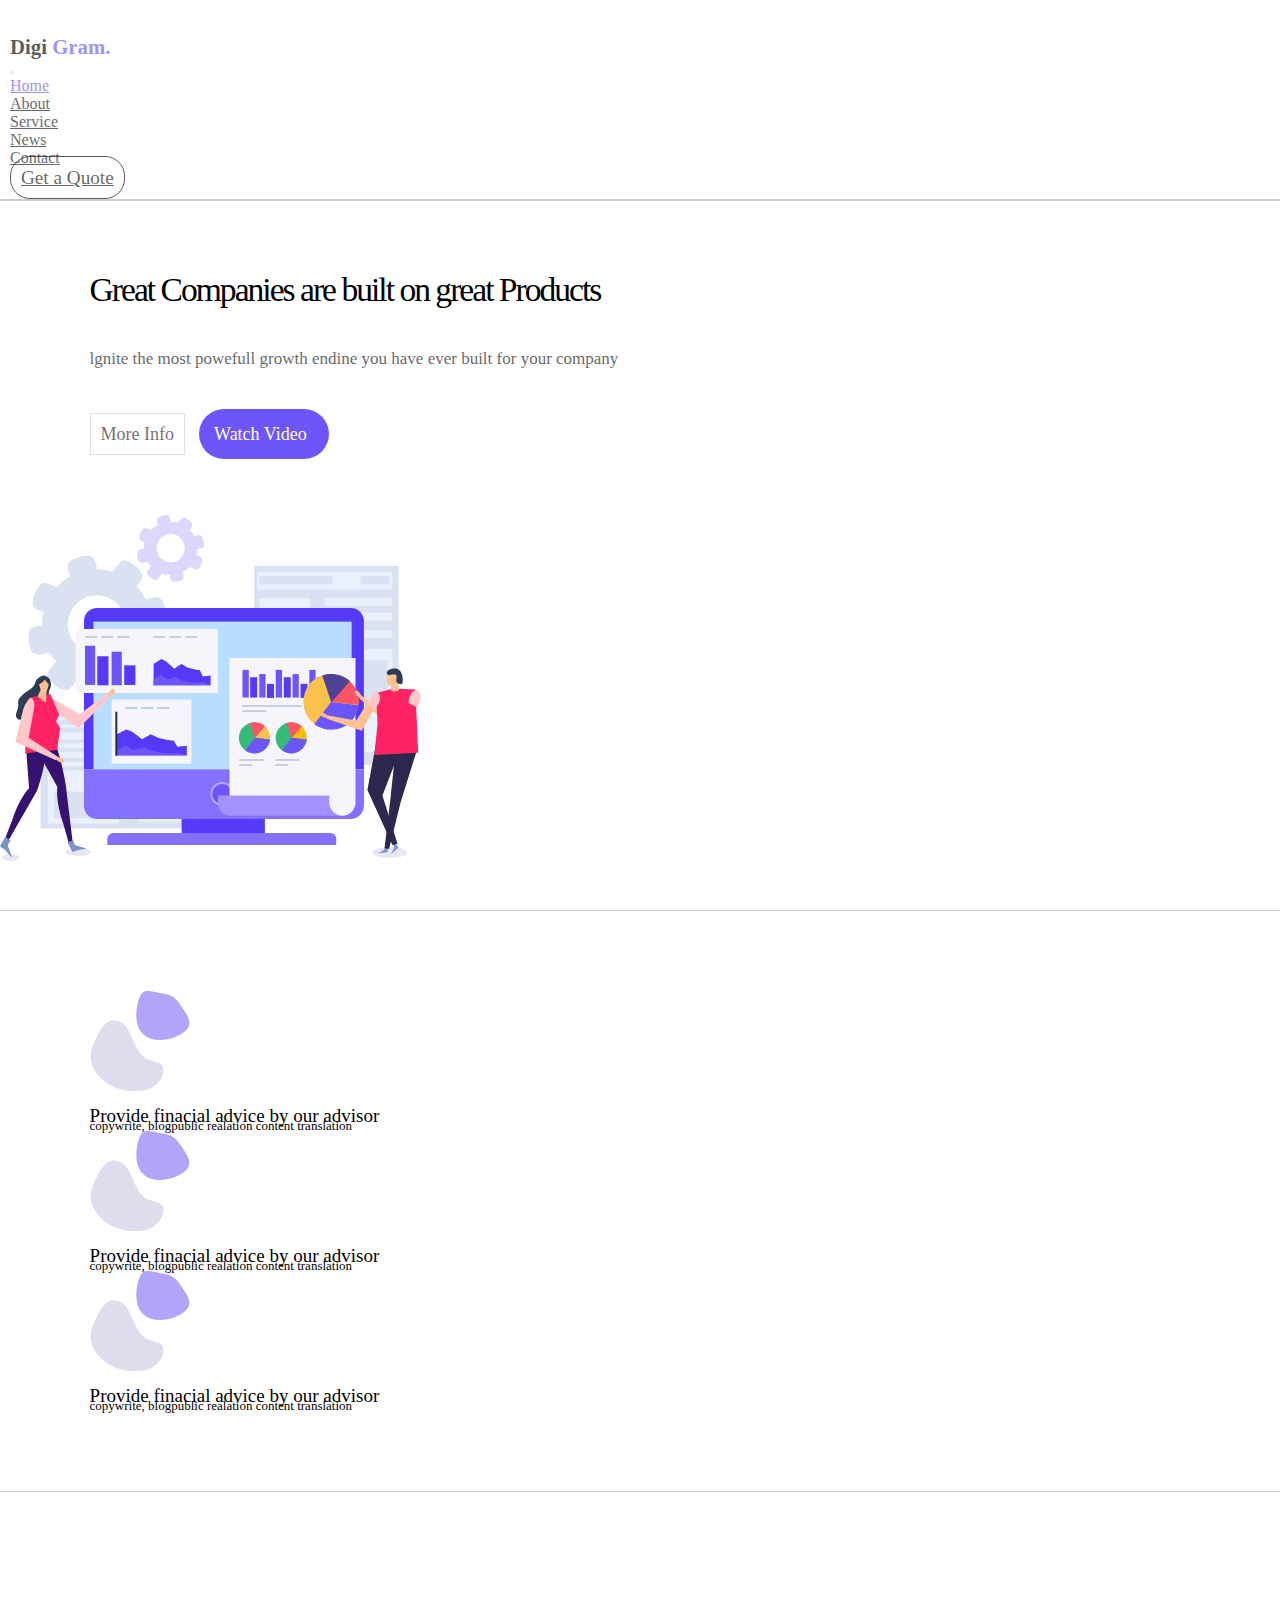
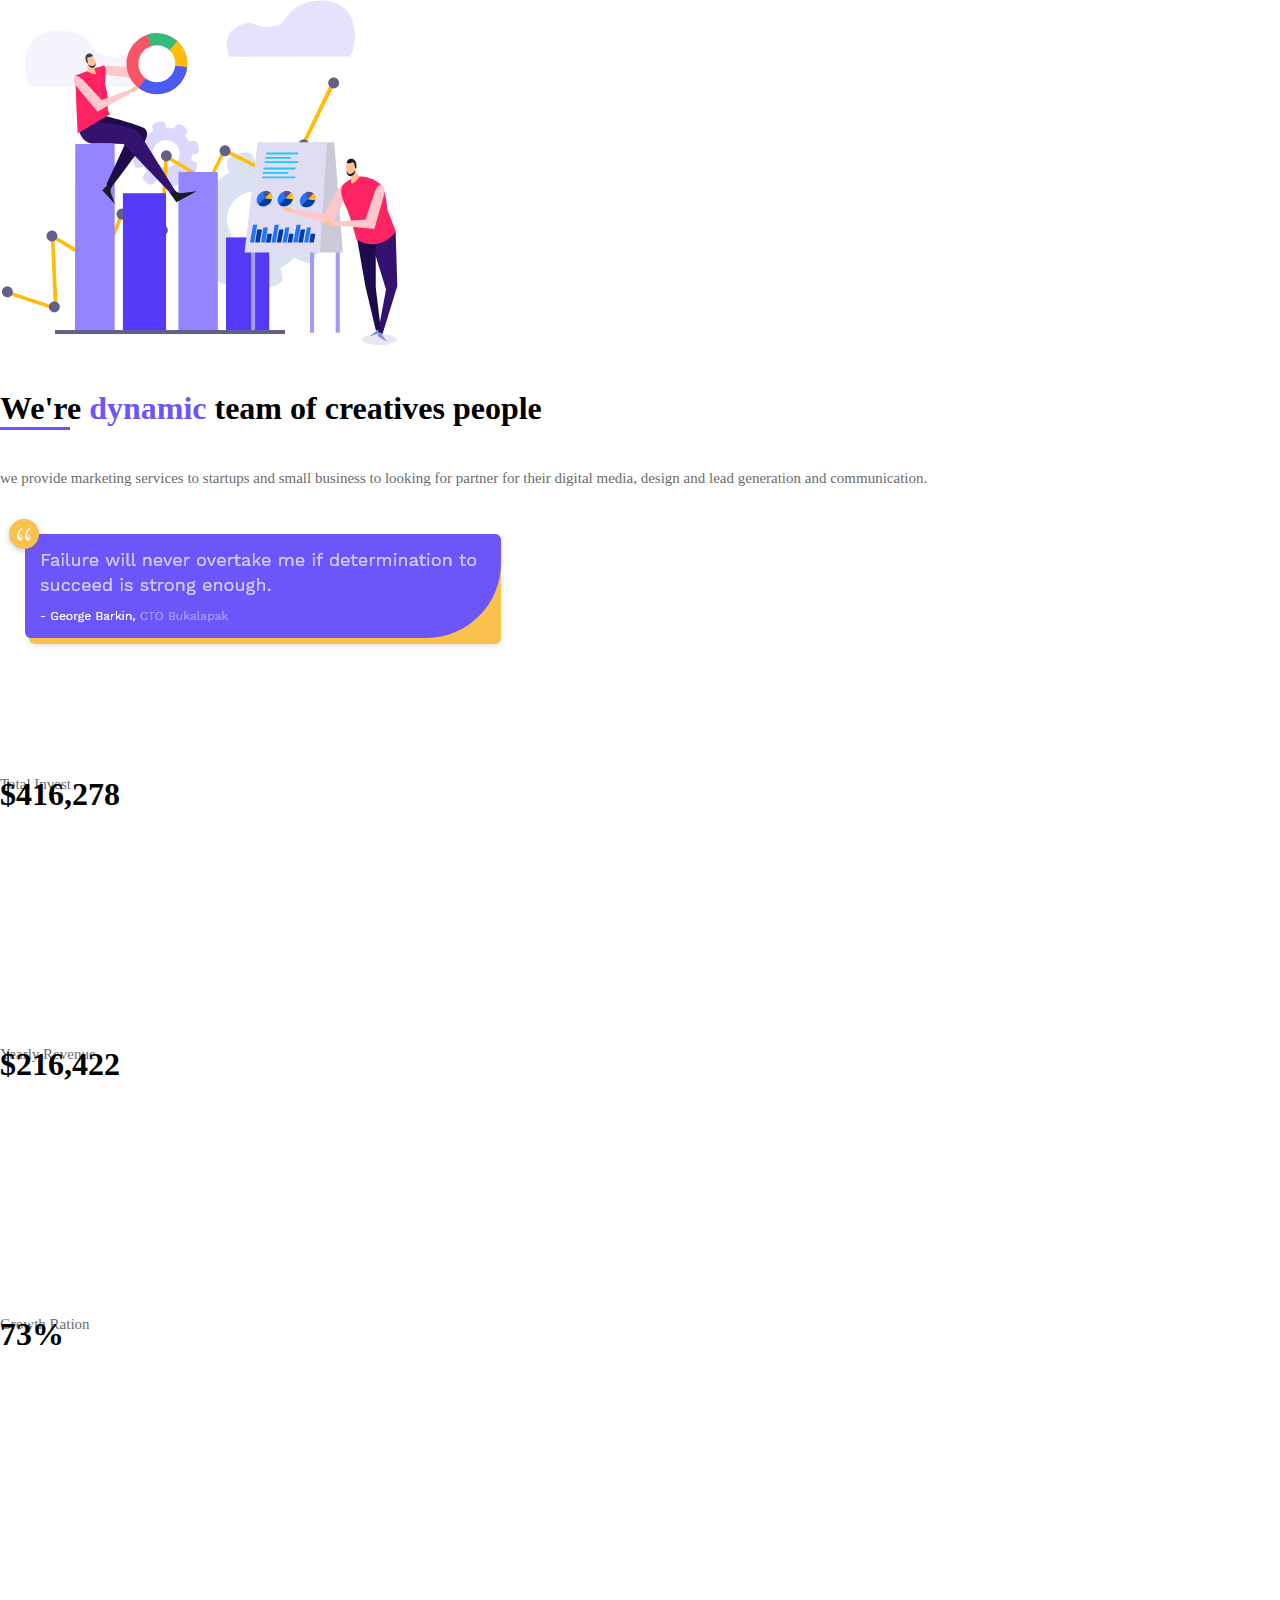
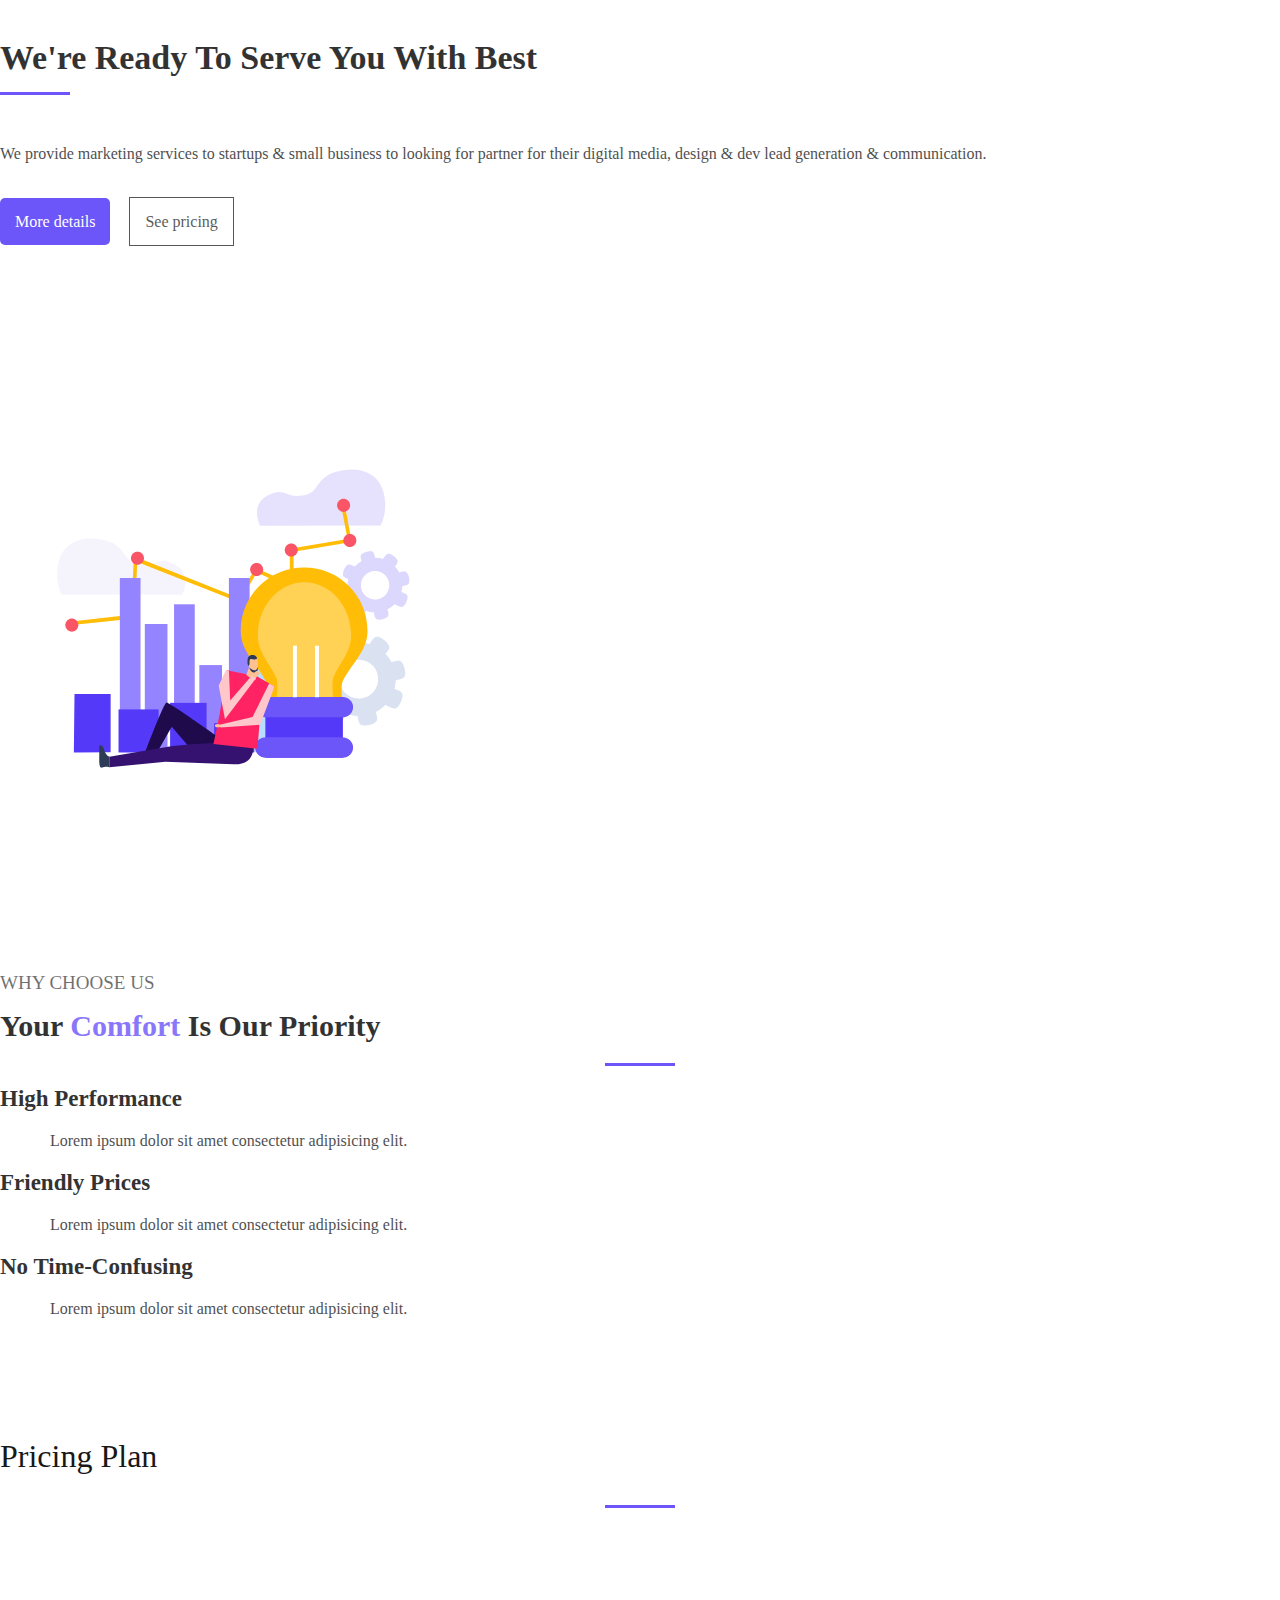
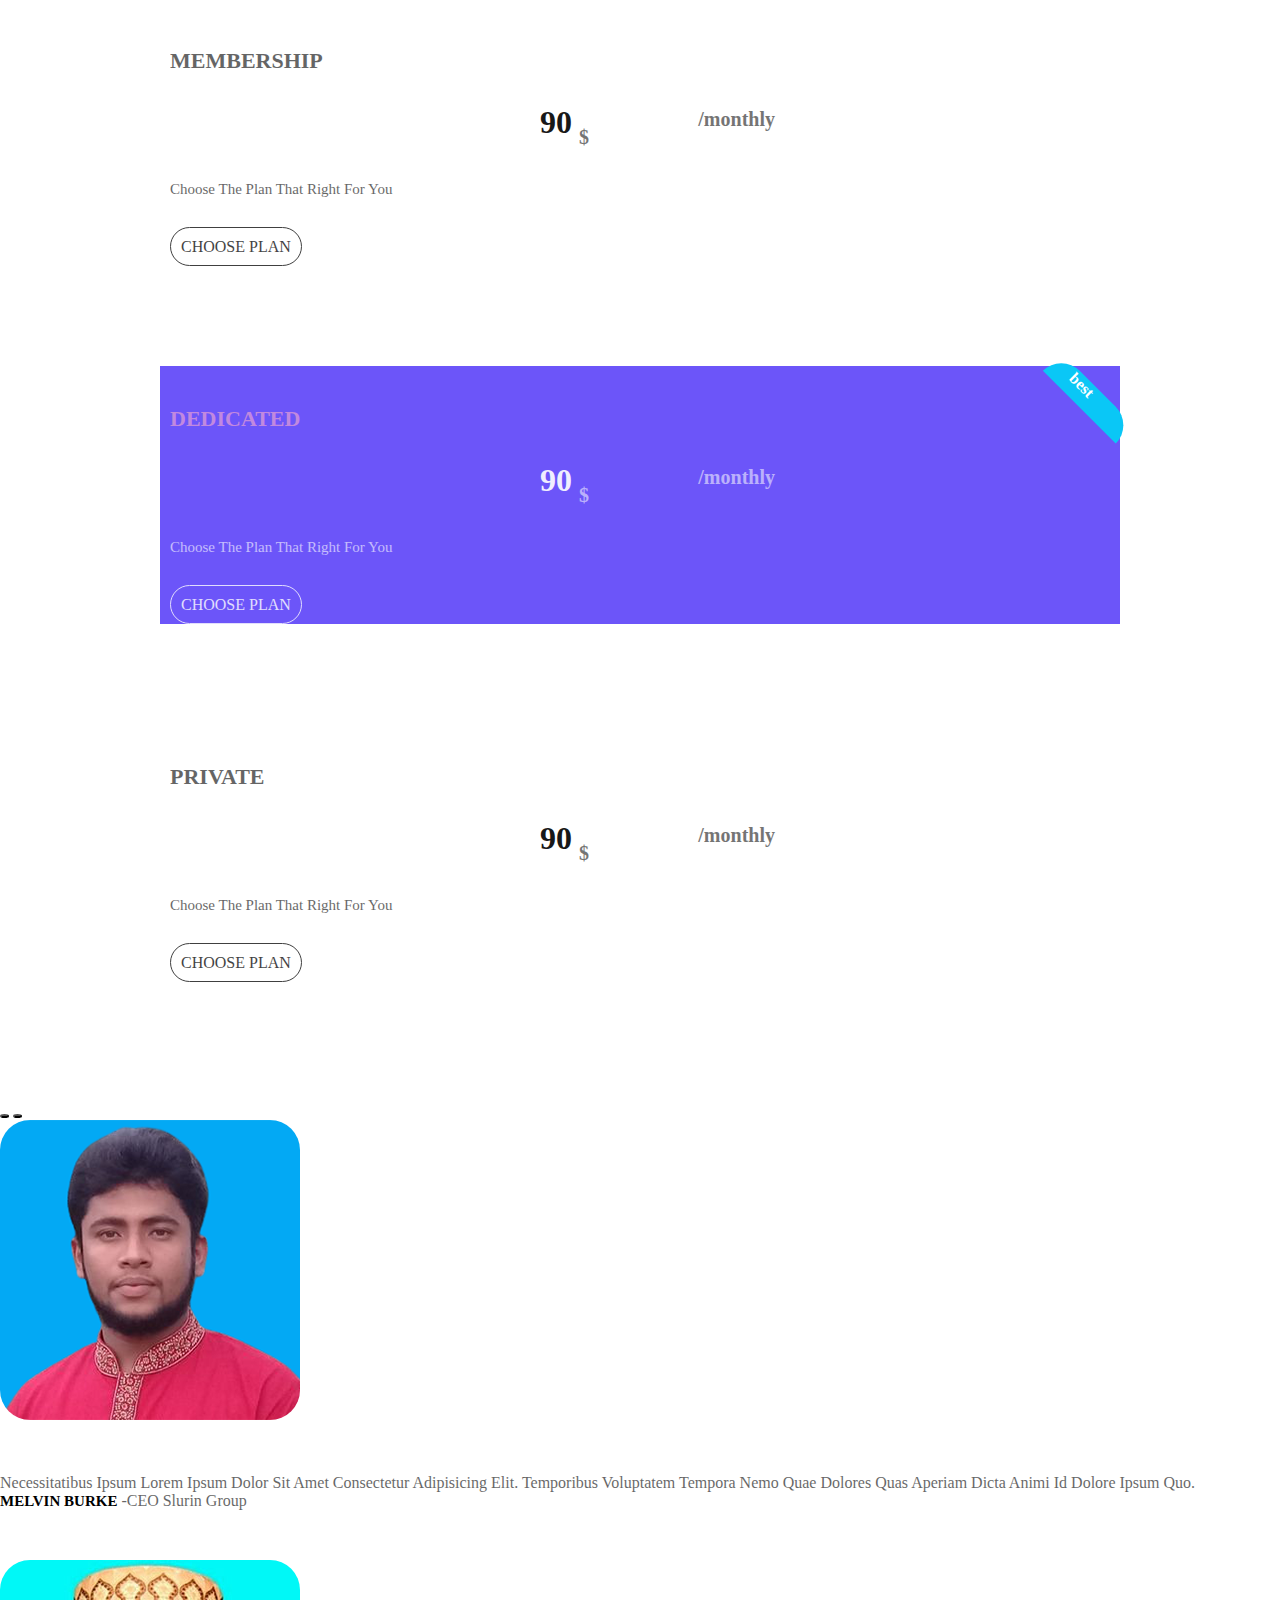
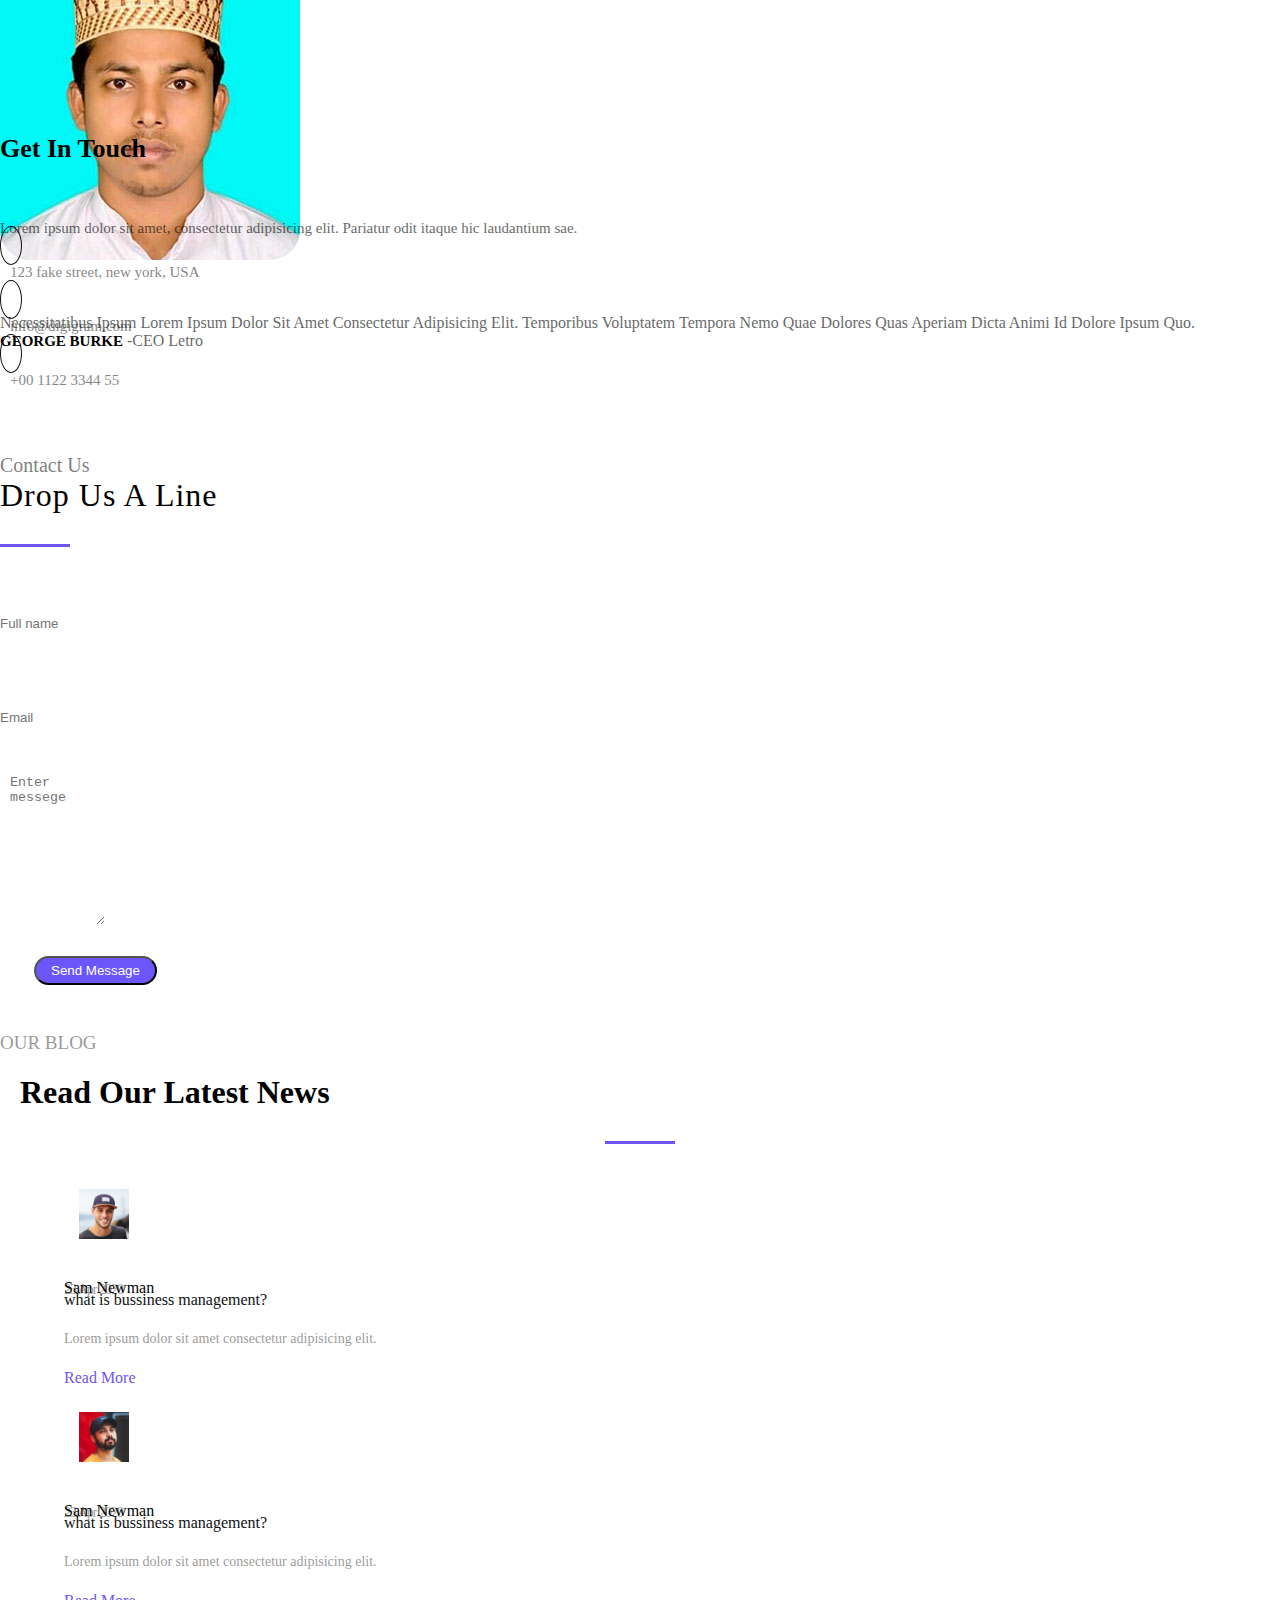
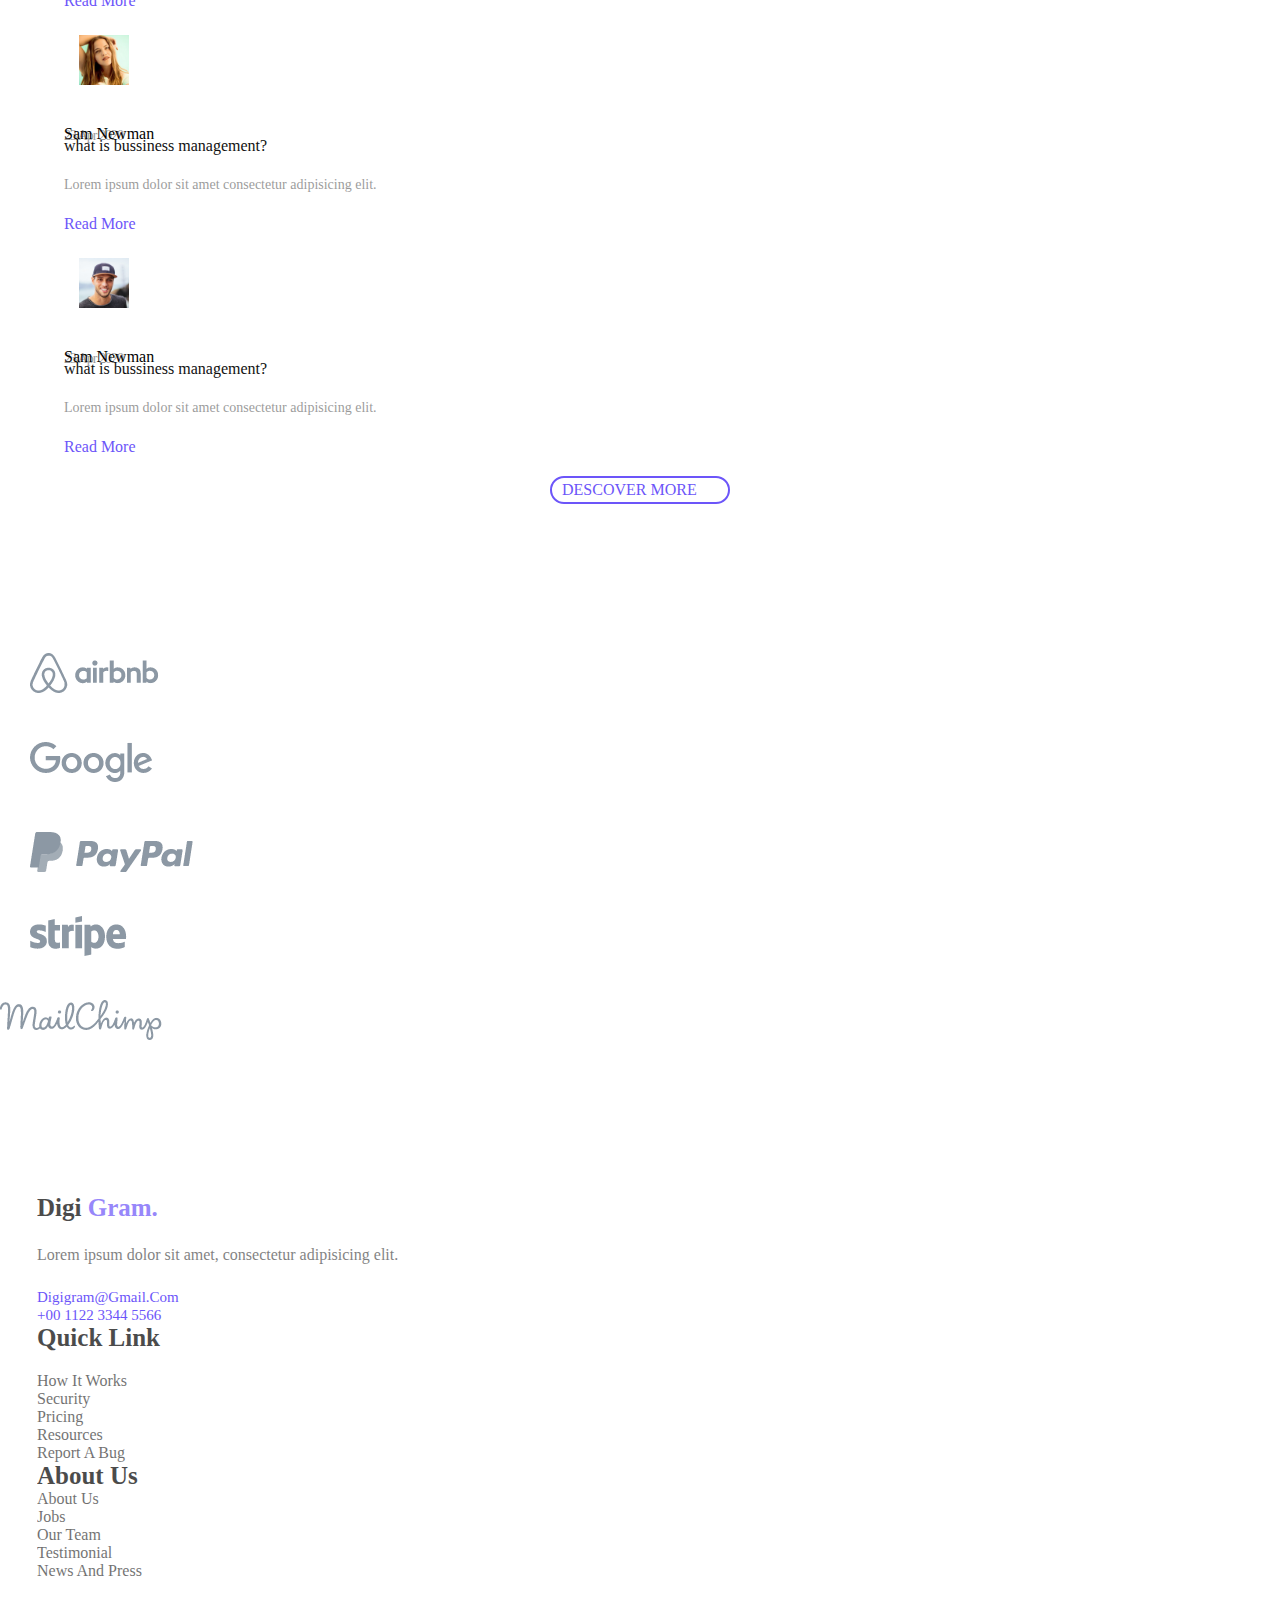
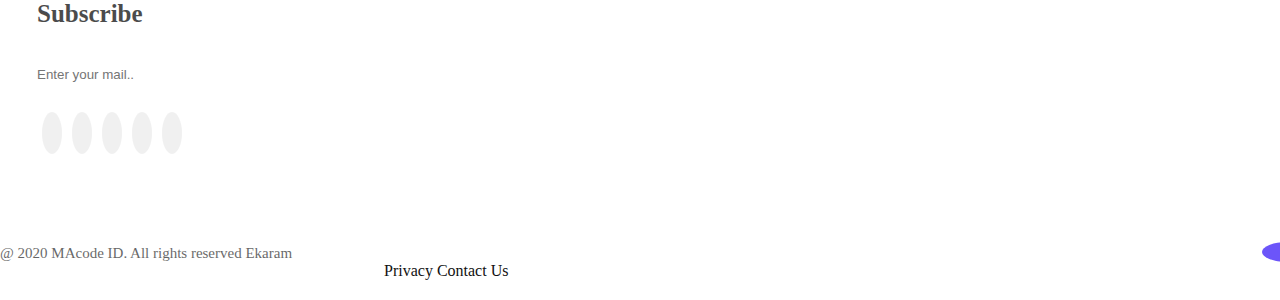
<file: index.html>
<!DOCTYPE html>
<html lang="en">
<head>
    <meta charset="UTF-8">
    <meta http-equiv="X-UA-Compatible" content="IE=edge">
    <meta name="viewport" content="width=device-width, initial-scale=1.0">
    <title>Digigram</title>
    <!-- font awesome link  -->
    <link rel="stylesheet" href="https://pro.fontawesome.com/releases/v5.10.0/css/all.css" integrity="sha384-AYmEC3Yw5cVb3ZcuHtOA93w35dYTsvhLPVnYs9eStHfGJvOvKxVfELGroGkvsg+p" crossorigin="anonymous"/>
    <!-- bootstrap css link  -->
    <link href="https://cdn.jsdelivr.net/npm/bootstrap@5.0.2/dist/css/bootstrap.min.css" rel="stylesheet" integrity="sha384-EVSTQN3/azprG1Anm3QDgpJLIm9Nao0Yz1ztcQTwFspd3yD65VohhpuuCOmLASjC" crossorigin="anonymous">
    <!-- caseCading style sheet link here  -->
    <link rel="stylesheet" href="css/style.css">
</head>
<body>
    <!-- body design start from here -->
    <header id="header-section" >
        <nav id="nav-bar" class="container navbar navbar-expand-lg">
            <h1 id="main-logo" class="navbar-brand">
                Digi <span class="primary-color">Gram.</span>
            </h1>

            <button class="navbar-toggler" data-bs-toggle="collapse" data-bs-target="#nav-lists">
                <i class="fas fa-bars"></i>
            </button>

           
            <ul id="nav-lists" class="navbar-nav navbar-collapse collapse">
                <li class="nav-item"><a href="" class="activeItem nav-link">
                Home
                </a></li>
                <li class="nav-item"><a href="aboutme.html" class="nav-link">
                    About
                </a></li>
                <li class="nav-item"><a href="service.html" class="nav-link">
                    Service
                </a></li>
                <li class="nav-item"><a href="news.html" class="nav-link">
                    News
                </a></li>
                <li class="nav-item"><a href="contact.html" class="nav-link">
                    Contact
                </a></li>
                <li class="nav-item"><a href="#" class="nav-link getAQuote">
                    Get a Quote
                </a></li>
            </ul>
    </nav>
    </header>
    <!-- header section start from here  -->
    <div  id="head-companies" >
    <div class="container">
        <div id="companies-info" class="row ">
        <div class="col-md-12 col-lg-6">
          <div class="companies-details">
            <h1 class="title">
                Great Companies are built on great Products
            </h1>
            <p class="lead">
                lgnite the most powefull growth endine you have ever built for your company
            </p>
                <a href="#" class="info">More Info</a>
            
                <a href="#" class="watchVideo">Watch Video<i class="fas fa-play-circle"></i>
                </a>
          </div>
        </div>
        <div class="col-md-12 col-lg-6 companies-img">
            <img src="img/bg_image_1.png" alt="" class="img-fluid">
        </div>
        </div>
    </div>
    </div>
    

<!-- provider section  -->
    <div id="providing-section">
    <div class="provide-info">
    <div class=" container row ">
        <div class="col-md-12 col-lg-4">
            <div class="row provide-item">
                <div class="col-2">
                    <img src="img/icon_pattern.svg" alt="" class="img-fluid">
                </div>
                <div class="col-10">
                    <h2 class="title">
                        Provide finacial advice by our advisor
                    </h2>
                    <p class="lead">
                        copywrite, blogpublic realation content translation
                    </p>
                </div>
            </div>
        </div>
        <div class="col-md-12 col-lg-4">
            <div class="row provide-item">
                <div class="col-2">
                    <img src="img/icon_pattern.svg" alt="" class="img-fluid">
                </div>
                <div class="col-10">
                    <h2 class="title">
                        Provide finacial advice by our advisor
                    </h2>
                    <p class="lead">
                        copywrite, blogpublic realation content translation
                    </p>
                </div>
            </div>
        </div>
        <div class="col-md-12 col-lg-4">
            <div class="row provide-item">
                <div class="col-2">
                    <img src="img/icon_pattern.svg" alt="" class="img-fluid">
                </div>
                <div class="col-10">
                    <h2 class="title">
                        Provide finacial advice by our advisor
                    </h2>
                    <p class="lead">
                        copywrite, blogpublic realation content translation
                    </p>
                </div>
            </div>
        </div>
    </div>
    </div>
    </div>

    <!-- dynamic team of cretives people design start from here  -->
    <div id="dynamic-section">
        <div class="container">
        <div  class="row dynamic-info">
            <div class="col-md-12 col-lg-6">
                <img src="img/bg_image_2.png" alt="" class="img-fluid">
            </div>
            <div class="col-md-12 col-lg-6">
                <h1 class="title">
                    We're <span class="primary-color">dynamic</span> team of creatives people
                </h1>
                <div class="width-30px"></div>
                <p class="lead">we provide marketing services to startups and small business to looking for partner for their digital media, design and lead generation and communication.</p>
                <div class="dynamic-img">
                    <img src="img/testi_image.png" alt="">
                </div>
            </div>
        </div>
    </div>
    </div>
    <!-- count service of customers design section  -->
    <div id="count-section" class="">
        <div class=" container d-flex flex-sm-column  flex-md-column flex-lg-row  text-center count-info">      
           <div class="card">
            <p class="lead">total invest</p>
            <h1 class="count-num">$416,278</h1>
           </div>

           <div class="card">
            <p class="lead">yearly revenue</p>
            <h1 class="count-num">$216,422</h1>
            </div>

            <div class="card">
            <p class="lead">growth ration</p>
            <h1 class="count-num">73%</h1>
            </div> 
        </div>
    </div>      

<!-- ready to serve section design start from here  -->
<div id="redy-section" >
    <div class="container">
    <div class=" row">
        <div class="col-md-12 col-lg-6 redy-info">
            <h1 class="title">
                we're ready to serve you with best 
            </h1>
            <div class="width-30px"></div>
            <p class="lead">
                We provide marketing services to startups & small business to looking for partner for their digital media, design & dev lead generation & communication.
            </p>
            <a href="" class="link-1">More details</a>
            <a href="" class="link-2">See pricing</a>
        </div>
        <div class="col-md-12 col-lg-6 redy-img">
            <img src="img/bg_image_3.png" alt="" class="img-fluid redy-img">
        </div>
    </div>
</div>
</div>

<!-- comfort is our priority section design start from here -->
<div id="comfort">
    <div class="container">
    <div class="comfort-header text-center">
        <p class="lead">why choose us</p>
        <h1 class="title">Your <span class="primary-color">comfort</span> is our priority</h1>
        <div class="width-30px "></div>
    </div>
    <div class="row text-center">
        <div class="col-md-12 col-lg-4 comfort-info">
            <div class="fa-icon">
                <i class="fas fa-shapes"></i>
            </div>
            <h2 class="title">High Performance</h2>
            <p class="lead comfor-para">
               Lorem ipsum dolor sit amet consectetur adipisicing elit.  
            </p>
        </div>
        <div class="col-md-12 col-lg-4 comfort-info">
            <div class="fa-icon">
                <i class="fas fa-shapes"></i>
            </div>
            <h2 class="title">Friendly Prices</h2>
            <p class="lead comfor-para">
               Lorem ipsum dolor sit amet consectetur adipisicing elit. 
            </p>
        </div>
        <div class="col-md-12 col-lg-4 comfort-info">
            <div class="fa-icon">
                <i class="fas fa-shapes"></i>
            </div>
            <h2 class="title">No time-confusing</h2>
            <p class="lead comfor-para">
               Lorem ipsum dolor sit amet consectetur adipisicing elit. 
            </p>
        </div>
    </div>
</div>
</div>

<!-- pricing section design start from here  -->
<div id="pricing-section" >
    <div id="pricing-head" class="text-center">
        <h1 class="title text-center">Pricing Plan</h1>
        <div class="width-30px"></div>
    </div>
    <div class="container">
    <div class="row card-info">
        <div class="col-md-12 col-lg-4">
            <div class="card text-center card-details">
                <div class="pric-icon">
                    <i class="fas fa-user-friends"></i>
                </div>
                <h2 class="card-title">membership</h2>
                <h1 class="title price-head display-3">
                    <sup style="font-size:20px">$</sup> 90 <sub style="font-size:20px">/monthly</sub>
                </h1>
                <p class="lead">
                    choose the plan that right for you
                </p>
                <a href="#" class="price-link">choose plan</a>
            </div>
        </div>
        <div class="col-md-12 col-lg-4">
            <div class="card text-center card-details card-details-2">
                <div class="pric-icon pric-icon-2">
                    <i class="fas fa-city"></i>
                </div>
                <div class="brand">best</div>
                <h2 class="card-title card-title-2">dedicated</h2>
                    <h1 class="title price-head price-head-2 display-3">
                    <sup style="font-size:20px">$</sup> 90 <sub style="font-size:20px">/monthly</sub>
                    </h1>
                <p class="lead lead-2">
                    choose the plan that right for you
                </p>
                <a href="#" class="price-link-2">choose plan</a>
            </div>
        </div>
        <div class="col-md-12 col-lg-4">
            <div class="card text-center card-details">
                <div class="pric-icon">
                    <i class="fas fa-rocket"></i>
                </div>

                <h2 class="card-title card-head">private</h2>
                    <h1 class="title price-head display-3">
                    <sup style="font-size:20px">$</sup> 90 <sub style="font-size:20px">/monthly</sub>
                    </h1>

                
                <p class="lead">
                    choose the plan that right for you
                </p>
                <a href="#" class="price-link">choose plan</a>
            </div>
        </div>
    </div>
    </div>
</div>

<!-- founder carousel section design start from here  -->

    <div id="carousel-section"  class="carousel slide" data-bs-ride="carousel">
        <div class="container">
        <!-- carousel indicators are here  -->
      <div class="carousel-indicators">
        <button style="width:9px; height: 1px; background: #111; border-radius: 50%;" type="button" data-bs-target="#carousel-section" data-bs-slide-to="0" class="active"></button>
        <button style="width:9px; height: 1px; background: #111; border-radius: 50%;"  type="button" data-bs-target="#carousel-section" data-bs-slide-to="1"></button>
      </div>

        <div id="carousel-inner" class="carousel-inner">
            <!-- caruosel item one(1) -->
            <div class="carousel-item active">
                <div class="row text-center carousel-info">
                    <div class="col-md-12 col-lg-6">
                        <img style="width: 300px;" src="img/matiorg.png" alt="" class="img-fluid">
                    </div>
                    <div class="col-md-12 col-lg-6">
                        <div class="founder-details">
                            <p class="lead para">
                               necessitatibus ipsum Lorem ipsum dolor sit amet consectetur adipisicing elit. Temporibus voluptatem tempora nemo quae dolores quas aperiam dicta animi id dolore ipsum quo.
                            </p>
                            <p class="founder-title"> melvin burke</p> 
                            <p class="post">CEO Slurin Group</p>

                        </div>
                    </div>
                </div>
            </div>
            <!-- carousel item two(2) -->
            <div class="carousel-item">
                <div class="row text-center carousel-info">
                    <div class="col-md-12 col-lg-6">
                        <img style="width: 300px;" src="img/aka (1).jpg" alt="" class="img-fluid">
                    </div>
                    <div class="col-md-12 col-lg-6">
                        <div class="founder-details">
                            <p class="lead para">
                               necessitatibus ipsum Lorem ipsum dolor sit amet consectetur adipisicing elit. Temporibus voluptatem tempora nemo quae dolores quas aperiam dicta animi id dolore ipsum quo.
                            </p>
                            <p class="founder-title"> George Burke</p> 
                            <p class="post">CEO Letro</p>
                        </div>
                    </div>
                </div>
            </div>
        </div>
    </div>
    </div>

    <!-- get in touch section design start from here  -->
     
<div id="genInTouch" class="container">
    <div class="row touch-details">
        <div class="col-md-12 col-lg-6 getTouch">
            <div class="touch-head">
                <h1 class="title">get in touch</h1>
            </div>
            <div class="width-30px"></div>
            <p class="lead">
                Lorem ipsum dolor sit amet, consectetur adipisicing elit. Pariatur odit itaque hic laudantium sae.
            </p>
            <div class="location d-flex flex-row">
                <div class="local-icon">
                    <i class="far fa-map"></i>
                </div>
                <div class="local-info">
                    <p class="lead">
                        123 fake street, new york, USA
                    </p>
                </div>
            </div>
            <div class="messege d-flex flex-row">
                <div class="msg-icon">
                    <i class="far fa-envelope"></i>
                </div>
                <div class="msg-info">
                    <p class="lead">
                        info@digigram.com
                    </p>
                </div>
            </div>
            <div class="mobile-cell d-flex flex-row">
                <div class="mobile-icon">
                    <i class="fas fa-mobile-alt"></i>
                </div>
                <div class="mobile-info">
                    <p class="lead">
                        +00 1122 3344 55
                    </p>
                </div>
            </div>
        </div>
        <!-- contact form design for home page -->
        <div class="col-md-12 col-lg-6">
            <div class="contact-form">
                <div class="contact-head">
                    <p class="para">contact us</p>
                    <h1 class="title">
                        drop us a line
                    </h1>
                </div>
                <div class="width-30px"></div>

                <form action="#" method="post">
                    <div class="input-group">
                        <input type="text" class="form-control" placeholder="Full name">
                    </div>
                    <div class="input-group">
                        <input type="text" class="form-control" placeholder="Email">
                    </div>
                    <div class="input-group">
                        <textarea class="form-control" cols="10" rows="10" placeholder="Enter messege"></textarea>
                    </div>
                </form>
                <input type="button" value="send Message" class="input-btn">
            </div>
        </div>
    </div>
</div>

<!-- news section design start from here  -->
<div id="news-section">
    <div class="container">
    <div class="news-head text-center">
        <p>our blog</p>
        <h1>read our latest news</h1>
        <div class="width-30px"></div>
    </div>
    
    <div class="row">
        <!-- card one  -->
        <div class="col-md-12 col-lg-3">
            <div id="card-section" class="card">
                <div class="card-head d-flex flex-row">
                    <div class="head-img">
                        <img style="width:50px;" src="img/person/person_1.jpg" alt="" class="img-fluid rounded-circle">
                    </div>
                    <div class="head-detils">
                        <p>Sam Newman</p>
                        <p class="lead">
                            23 Apr 2020
                        </p>
                    </div>
                </div>
                <div class="card-body">
                    <a href="#" class="card-link">
                        what is bussiness management?
                    </a>
                    <p class="lead">
                        Lorem ipsum dolor sit amet consectetur adipisicing elit.
                    </p>
                    <a href="#" class="readMore">
                        read more<i class="fas fa-chevron-right"></i> 
                    </a>
                </div>
            </div>
        </div>
        <!-- card two  -->
        <div class="col-md-12 col-lg-3">
            <div id="card-section" class="card">
                <div class="card-head d-flex flex-row">
                    <div class="head-img">
                        <img style="width:50px;" src="img/person/person_2.jpg" alt="" class="img-fluid rounded-circle">
                    </div>
                    <div class="head-detils">
                        <p>Sam Newman</p>
                        <p class="lead">
                            23 Apr 2020
                        </p>
                    </div>
                </div>
                <div class="card-body">
                    <a href="#" class="card-link">
                        what is bussiness management?
                    </a>
                    <p class="lead">
                        Lorem ipsum dolor sit amet consectetur adipisicing elit.
                    </p>
                    <a href="#" class="readMore">
                        read more<i class="fas fa-chevron-right"></i> 
                    </a>
                </div>
            </div>
        </div>
        <!-- card three  -->
        <div class="col-md-12 col-lg-3">
            <div id="card-section" class="card">
                <div class="card-head d-flex flex-row">
                    <div class="head-img">
                        <img style="width:50px;" src="img/person/person_3.jpg" alt="" class="img-fluid rounded-circle">
                    </div>
                    <div class="head-detils">
                        <p>Sam Newman</p>
                        <p class="lead">
                            23 Apr 2020
                        </p>
                    </div>
                </div>
                <div class="card-body">
                    <a href="#" class="card-link">
                        what is bussiness management?
                    </a>
                    <p class="lead">
                        Lorem ipsum dolor sit amet consectetur adipisicing elit.
                    </p>
                    <a href="#" class="readMore">
                        read more<i class="fas fa-chevron-right"></i> 
                    </a>
                </div>
            </div>
        </div>
        <!-- card four  -->
        <div class="col-md-12 col-lg-3">
            <div id="card-section" class="card">
                <div class="card-head d-flex flex-row">
                    <div class="head-img">
                        <img style="width:50px;" src="img/person/person_1.jpg" alt="" class="img-fluid rounded-circle">
                    </div>
                    <div class="head-detils">
                        <p>Sam Newman</p>
                        <p class="lead">
                            23 Apr 2020
                        </p>
                    </div>
                </div>
                <div class="card-body">
                    <a href="#" class="card-link">
                        what is bussiness management?
                    </a>
                    <p class="lead">
                        Lorem ipsum dolor sit amet consectetur adipisicing elit.
                    </p>
                    <a href="#" class="readMore">
                        read more<i class="fas fa-chevron-right"></i> 
                    </a>
                </div>
            </div>
        </div>
    </div>
</div>
    <div class="discover-btn text-center">
        <a href="#">descover more</a>
    </div>
</div>
<!-- cliants section design start from here  -->
<div id="clinets-section">
    <div class="container">
    <div class="row clients-img">
        <div class="col-sm-6 col-md-4 col-lg-2 airbnb">
            <img src="img/clients/airbnb.png" alt="">
        </div>
        <div class="col-sm-6 col-md-4 col-lg-2 google">
            <img src="img/clients/google.png" alt="">
        </div>
        <div class="col-sm-6 col-md-4 col-lg-2 paypal">
            <img src="img/clients/paypal.png" alt="">
        </div>
        <div class="col-sm-6 col-md-6 col-lg-3 strip">
            <img src="img/clients/stripe.png" alt="">
        </div>
        <div class="col-sm-12 col-md-6 col-lg-3 mailchimp">
            <img src="img/clients/mailchimp.png" alt="">
        </div>
    </div>
    </div>
</div>
<!-- footer section design start from here  -->
<div id="footer-section">
    <div class="container">
        <div class="row">
            <div class="col-md-12 col-lg-3">
               <div class="digigram">
                    <h1 id="main-logo" class="titel">
                        Digi <span class="primary-color">Gram.</span>
                    </h1>
                    <p class="lead">
                        Lorem ipsum dolor sit amet, consectetur adipisicing elit.
                    </p>
                    <p><a href="#">digigram@gmail.com</a></p>
                    <p><a href="#">+00 1122 3344 5566</a></p>
               </div>
            </div>
            <div class="col-md-12 col-lg-3">
                <div class="quick-link">
                    <h1 class="title">quick link</h1>
                    <p><a href="#">how it works</a></p>
                    <p><a href="#">Security</a></p>
                    <p><a href="#">pricing</a></p>
                    <p><a href="#">resources</a></p>
                    <p><a href="#">report a bug</a></p>
                </div>
            </div>
            <div class="col-md-12 col-lg-3">
                <div class="about-us">
                    <h1 class="title">about us</h1>
                    <p><a href="#">about us </a></p>
                    <p><a href="#">jobs</a></p>
                    <p><a href="#">our team</a></p>
                    <p><a href="#">testimonial</a></p>
                    <p><a href="#">news and press</a></p> 
                </div>
            </div>
            <div class="col-md-12 col-lg-3">
                <div class="subscribe">
                    <h1 class="title">Subscribe</h1>
                    <form action="post">
                        <div class="input-group">
                            <input type="text" class="form-control" placeholder="Enter your mail..">
                        </div>
                        <div class="subscribe-icon">
                            <i class="fab fa-facebook"></i>
                            <i class="fab fa-instagram"></i>
                            <i class="fab fa-twitter"></i>
                            <i class="fab fa-google"></i>
                            <i class="fab fa-linkedin"></i>
                        </div>
                    </form>
                </div>
            </div>
        </div>
    </div>
</div>
<!-- main footer section design start from here  -->
<div class="main-footer">
    <div class="container">
        <div class="row">
            <div class="col-6 foot-info">
                @ 2020 MAcode ID. All rights reserved <span class="bg-primary text-white">Ekaram</span>
            </div>
            <div class="col-6 foot-link">
                <a class="link-1" href="#">Privacy</a>
                <a class="link-2" href="#">Contact Us</a>
                <a class="backToUp" href="#"><i class="far fa-arrow-alt-from-bottom"></i></a>
            </div>
        </div>
    </div>
</div>
<!-- main footer section design end here  -->
    

    <!-- bootstrap bundle . js link in here -->
    <script src="https://cdn.jsdelivr.net/npm/bootstrap@5.0.2/dist/js/bootstrap.bundle.min.js" integrity="sha384-MrcW6ZMFYlzcLA8Nl+NtUVF0sA7MsXsP1UyJoMp4YLEuNSfAP+JcXn/tWtIaxVXM" crossorigin="anonymous"></script>
</body>
</html>
</file>
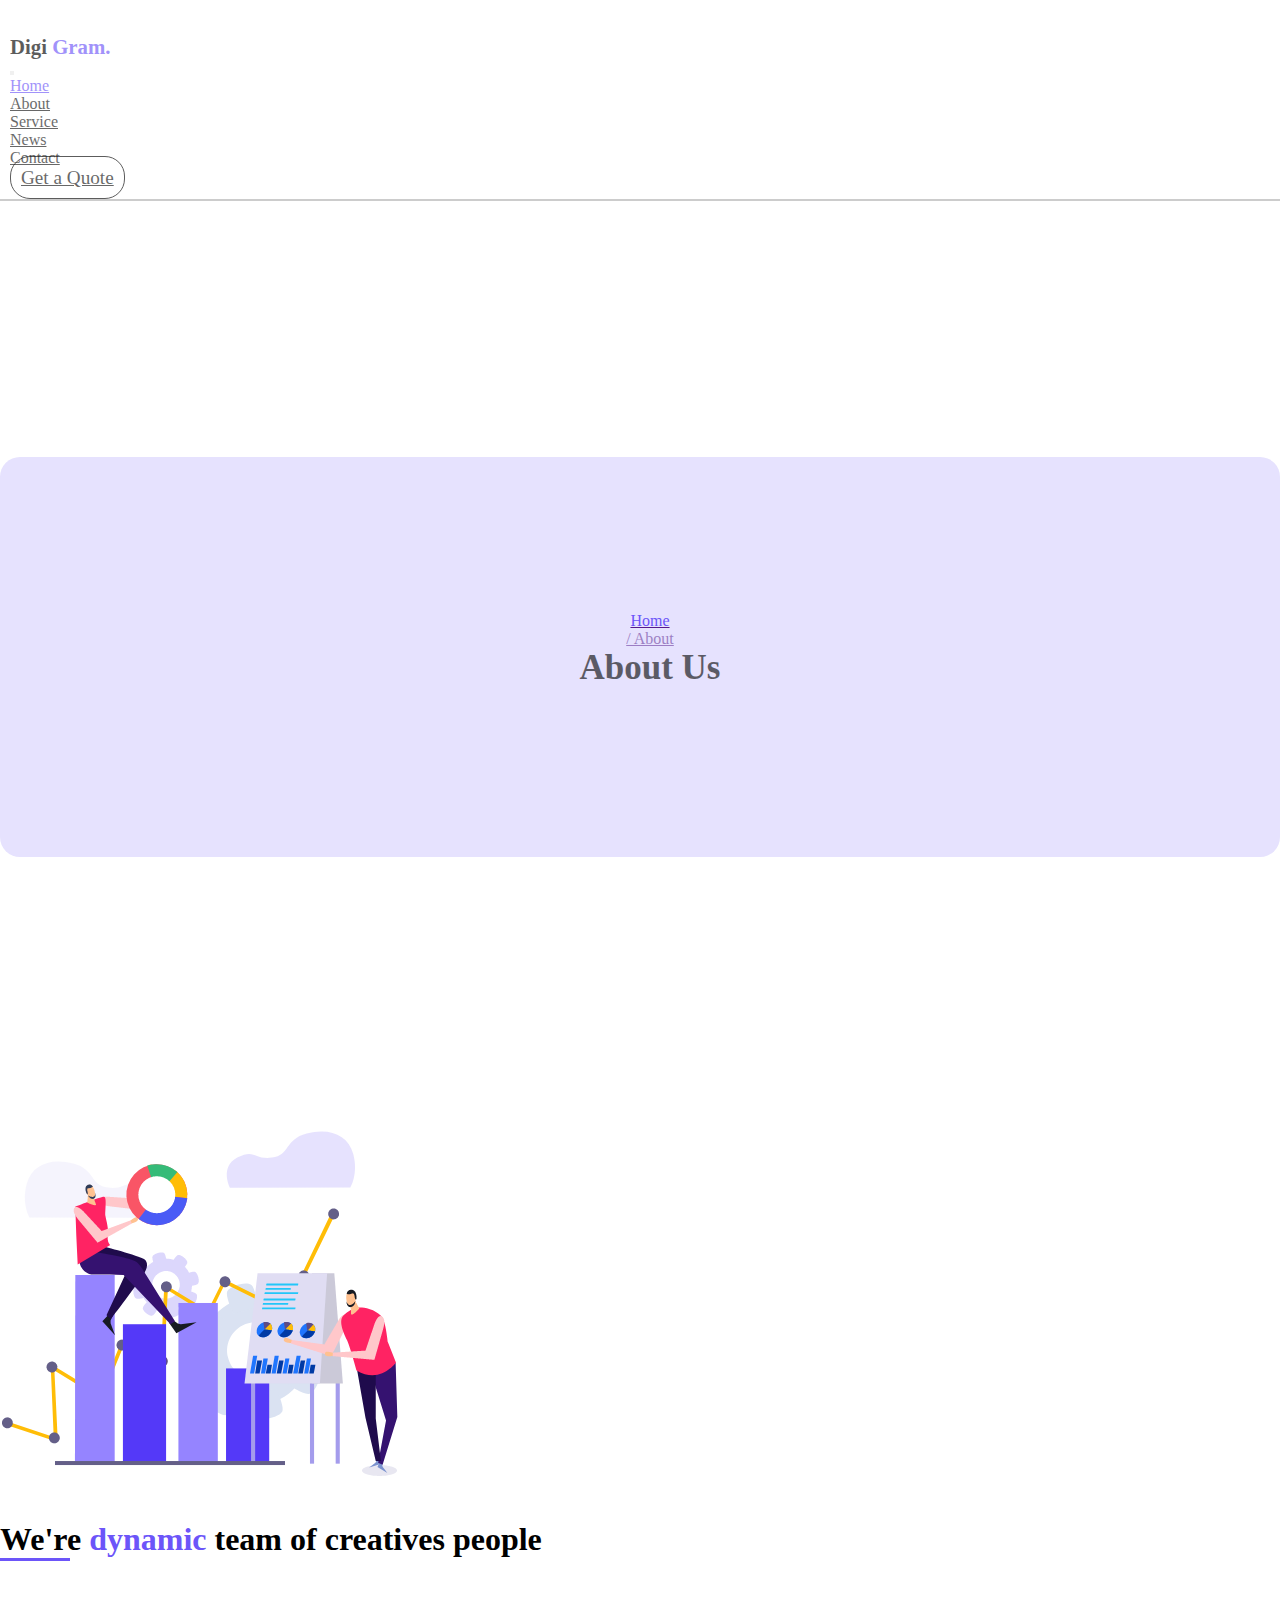
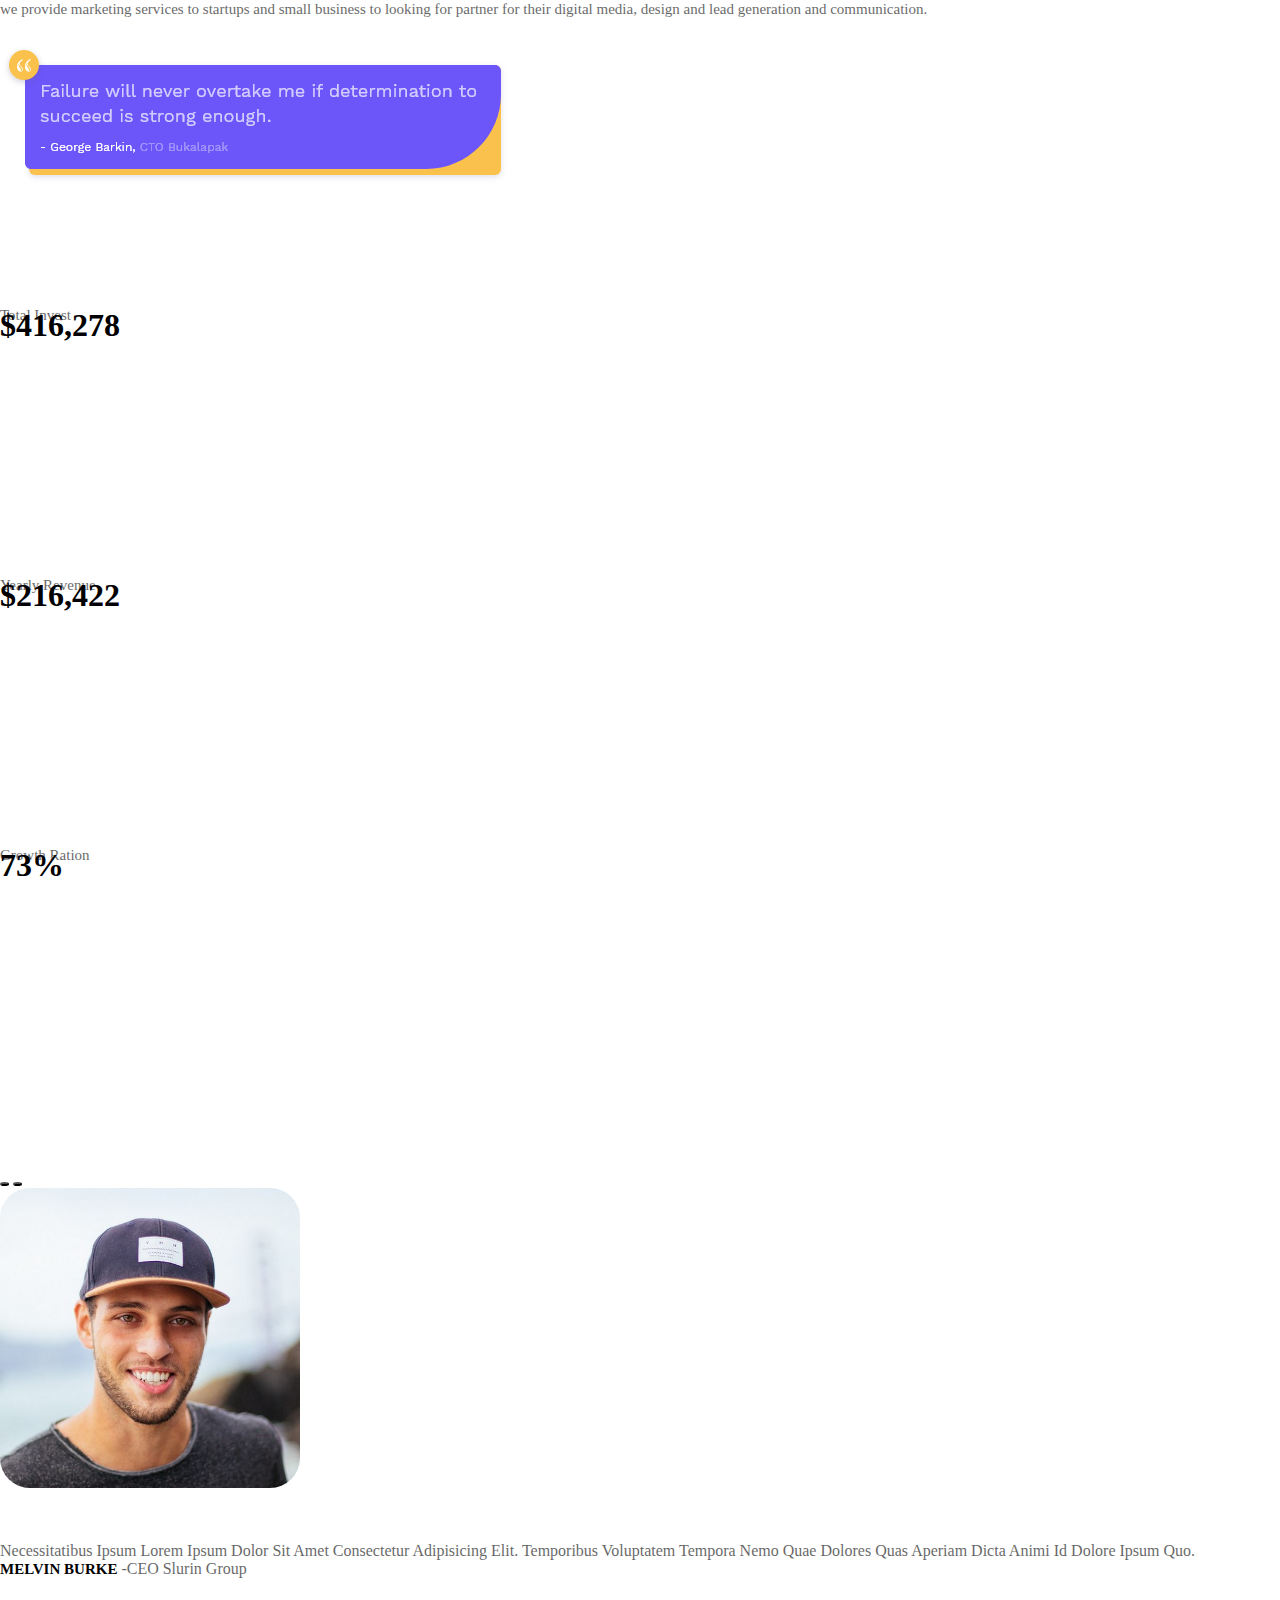
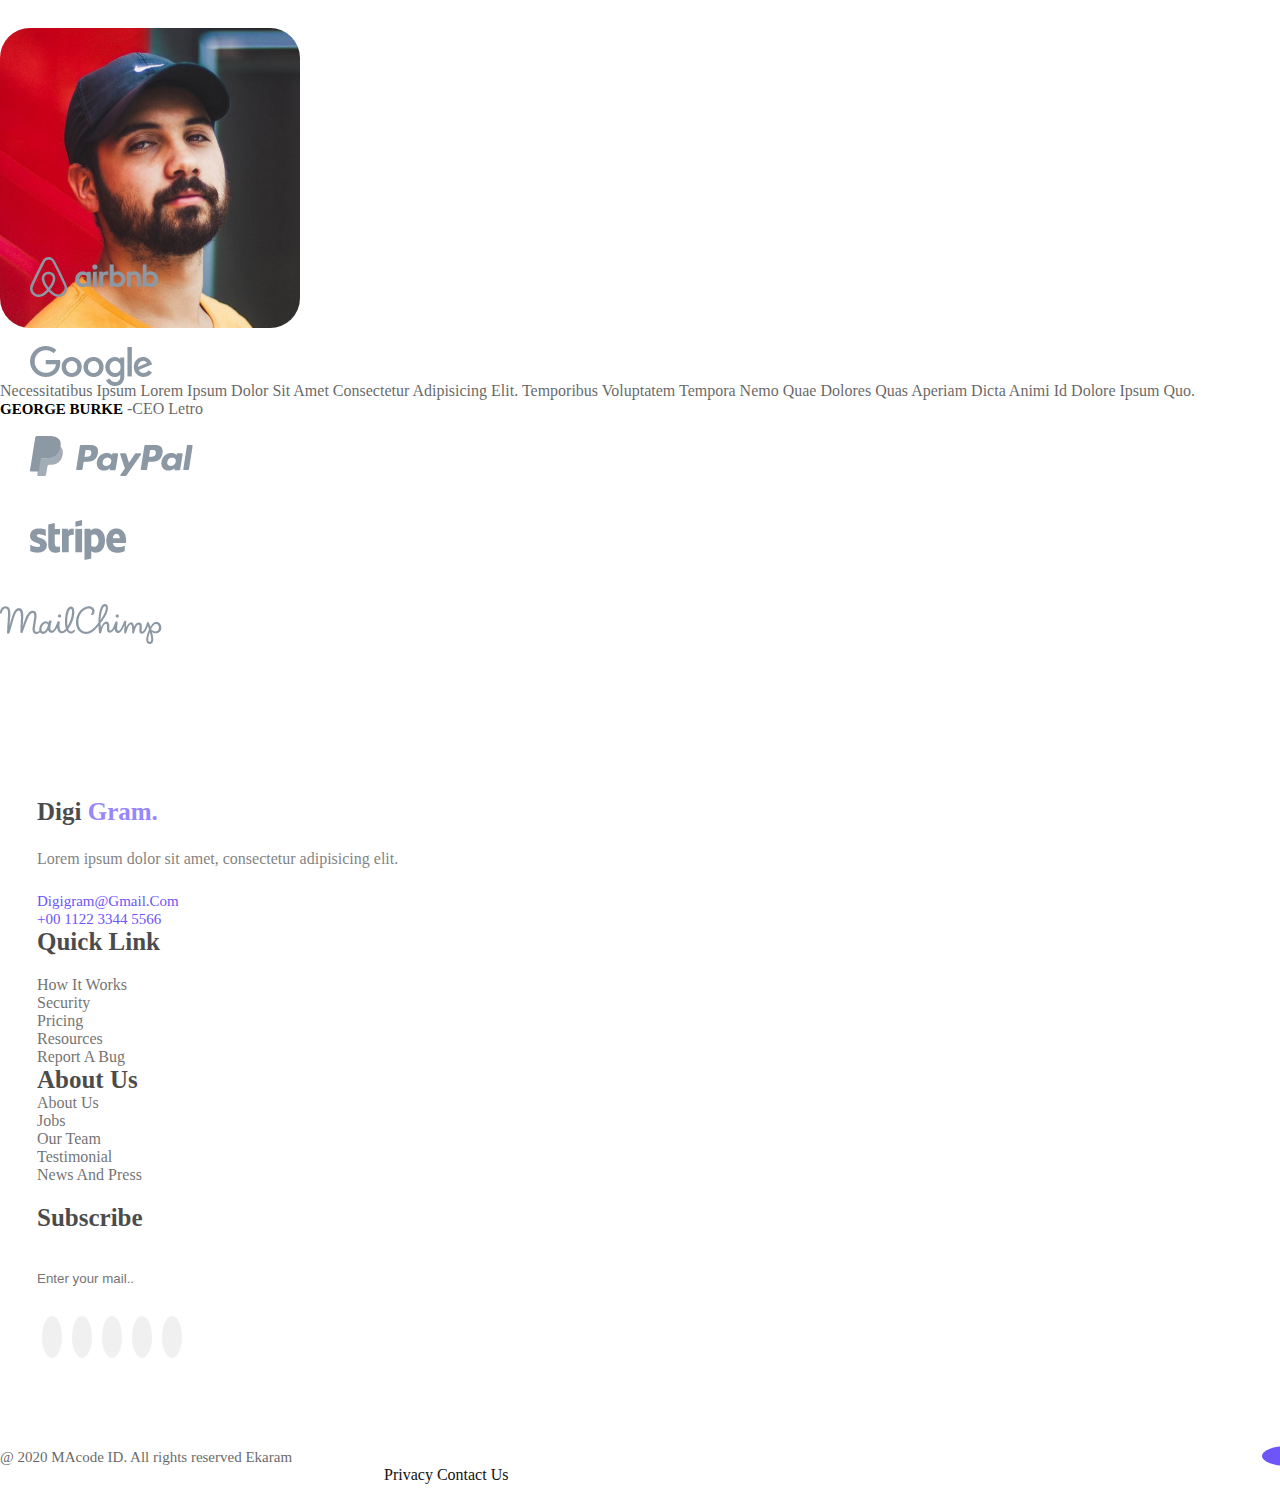
<file: aboutme.html>
<!DOCTYPE html>
<html lang="en">
<head>
    <meta charset="UTF-8">
    <meta http-equiv="X-UA-Compatible" content="IE=edge">
    <meta name="viewport" content="width=device-width, initial-scale=1.0">
    <title>DigiGram</title>
    <!-- font awesome link  -->
    <link rel="stylesheet" href="https://pro.fontawesome.com/releases/v5.10.0/css/all.css" integrity="sha384-AYmEC3Yw5cVb3ZcuHtOA93w35dYTsvhLPVnYs9eStHfGJvOvKxVfELGroGkvsg+p" crossorigin="anonymous"/>
    <!-- bootstrap css link  -->
    <link href="https://cdn.jsdelivr.net/npm/bootstrap@5.0.2/dist/css/bootstrap.min.css" rel="stylesheet" integrity="sha384-EVSTQN3/azprG1Anm3QDgpJLIm9Nao0Yz1ztcQTwFspd3yD65VohhpuuCOmLASjC" crossorigin="anonymous">
    <!-- caseCading style sheet link here  -->
    <link rel="stylesheet" href="css/style.css">
</head>
<body>
    
    <!-- body design start from here -->
    <header id="header-section" >
        <nav id="nav-bar" class="container navbar navbar-expand-lg">
            <h1 id="main-logo" class="navbar-brand">
                Digi <span class="primary-color">Gram.</span>
            </h1>

            <button class="navbar-toggler" data-bs-toggle="collapse" data-bs-target="#nav-lists">
                <i class="fas fa-bars"></i>
            </button>

           
            <ul id="nav-lists" class="navbar-nav navbar-collapse collapse">
                <li class="nav-item"><a href="index.html" class="activeItem nav-link">
                Home
                </a></li>
                <li class="nav-item"><a href="aboutme.html" class="nav-link">
                    About
                </a></li>
                <li class="nav-item"><a href="service.html" class="nav-link">
                    Service
                </a></li>
                <li class="nav-item"><a href="news.html" class="nav-link">
                    News
                </a></li>
                <li class="nav-item"><a href="contact.html" class="nav-link">
                    Contact
                </a></li>
                <li class="nav-item"><a href="#" class="nav-link getAQuote">
                    Get a Quote
                </a></li>
            </ul>
    </nav>
    </header>
    <!-- header section end here  -->

    <div class="about-me text-center">
        <div class="container">
            <div class="main-div">
                <div class="div-content">
                <nav class="navbars justify-content-center align-item-center">
                    <ul class="nav justify-content-center align-center">
                        <li class="nav-list"><a href="" class="nav-link">
                            <span class="primary-color">
                                Home
                            </span>
                        </a></li>
                        <li class="nav-list"><a href="" class=" about-link nav-link">
                            / About 
                        </a></li>
                    </ul>                          
                </nav>
                    <h1 class="div-head">
                        About Us 
                    </h1>
                </div>
            </div>
        </div>
    </div>

     <!-- main about will start from here  -->

     <!-- dynamic team of cretives people design start from here  -->
    <div id="dynamic-section">
        <div class="container">
            <div  class="row dynamic-info">
                <div class="col-md-12 col-lg-6">
                   <img src="img/bg_image_2.png" alt="" class="img-fluid">
                 </div>
                 <div class="col-md-12 col-lg-6">
                    <h1 class="title">
                            We're <span class="primary-color">dynamic</span> team of creatives people
                    </h1>
                    <div class="width-30px"></div>
                    <p class="lead">we provide marketing services to startups and small business to looking for partner for their digital media, design and lead generation and communication.</p>
                    <div class="dynamic-img">
                        <img src="img/testi_image.png" alt="">
                    </div>
                 </div>
            </div>
        </div>
    </div>

    <!-- count service of customers design section  -->
     <div id="count-section" class="">
     <div class=" container d-flex flex-sm-column  flex-md-column flex-lg-row  text-center count-info">      
         <div class="card">
           <p class="lead">total invest</p>
           <h1 class="count-num">$416,278</h1>
         </div>

         <div class="card">
          <p class="lead">yearly revenue</p>
          <h1 class="count-num">$216,422</h1>
         </div>

        <div class="card">
          <p class="lead">growth ration</p>
          <h1 class="count-num">73%</h1>
        </div> 
    </div>
    </div>  
            
   <!-- founder carousel section design start from here  -->

    <div id="carousel-section"  class="carousel slide" data-bs-ride="carousel">
       <div class="container">
         <!-- carousel indicators are here  -->
            <div class="carousel-indicators">
                <button style="width:9px; height: 1px; background: #111; border-radius: 50%;" type="button" data-bs-target="#carousel-section" data-bs-slide-to="0" class="active"></button>
                <button style="width:9px; height: 1px; background: #111; border-radius: 50%;"  type="button" data-bs-target="#carousel-section" data-bs-slide-to="1"></button>
            </div>

         <div id="carousel-inner" class="carousel-inner">
            <!-- caruosel item one(1) -->
            <div class="carousel-item active">
                <div class="row text-center carousel-info">
                    <div class="col-md-12 col-lg-6">
                        <img style="width: 300px;" src="img/person/person_1.jpg" alt="" class="img-fluid">
                    </div>
                    <div class="col-md-12 col-lg-6">
                        <div class="founder-details">
                            <p class="lead para">
                               necessitatibus ipsum Lorem ipsum dolor sit amet consectetur adipisicing elit. Temporibus voluptatem tempora nemo quae dolores quas aperiam dicta animi id dolore ipsum quo.
                            </p>
                            <p class="founder-title"> melvin burke</p> 
                            <p class="post">CEO Slurin Group</p>

                        </div>
                    </div>
                </div>
            </div>
            <!-- carousel item two(2) -->
            <div class="carousel-item">
                <div class="row text-center carousel-info">
                    <div class="col-md-12 col-lg-6">
                        <img style="width: 300px;" src="img/person/person_2.jpg" alt="" class="img-fluid">
                    </div>
                    <div class="col-md-12 col-lg-6">
                        <div class="founder-details">
                            <p class="lead para">
                               necessitatibus ipsum Lorem ipsum dolor sit amet consectetur adipisicing elit. Temporibus voluptatem tempora nemo quae dolores quas aperiam dicta animi id dolore ipsum quo.
                            </p>
                            <p class="founder-title"> George Burke</p> 
                            <p class="post">CEO Letro</p>
                        </div>
                    </div>
                </div>
            </div>
            <!-- 2nd carousel end  -->
         </div>
        </div>
    </div>

    <!-- cliants section design start from here  -->
<div id="clinets-section">
    <div class="container">
     <div class="row clients-img">
        <div class="col-sm-6 col-md-4 col-lg-2 airbnb">
            <img src="img/clients/airbnb.png" alt="">
        </div>
        <div class="col-sm-6 col-md-4 col-lg-2 google">
            <img src="img/clients/google.png" alt="">
        </div>
        <div class="col-sm-6 col-md-4 col-lg-2 paypal">
            <img src="img/clients/paypal.png" alt="">
        </div>
        <div class="col-sm-6 col-md-6 col-lg-3 strip">
            <img src="img/clients/stripe.png" alt="">
        </div>
        <div class="col-sm-12 col-md-6 col-lg-3 mailchimp">
            <img src="img/clients/mailchimp.png" alt="">
        </div>
     </div>
    </div>
</div>




<!-- footer section design start from here  -->
<div id="footer-section">
    <div class="container">
        <div class="row">
            <div class="col-md-12 col-lg-3">
               <div class="digigram">
                    <h1 id="main-logo" class="titel">
                        Digi <span class="primary-color">Gram.</span>
                    </h1>
                    <p class="lead">
                        Lorem ipsum dolor sit amet, consectetur adipisicing elit.
                    </p>
                    <p><a href="#">digigram@gmail.com</a></p>
                    <p><a href="#">+00 1122 3344 5566</a></p>
               </div>
            </div>
            <div class="col-md-12 col-lg-3">
                <div class="quick-link">
                    <h1 class="title">quick link</h1>
                    <p><a href="#">how it works</a></p>
                    <p><a href="#">Security</a></p>
                    <p><a href="#">pricing</a></p>
                    <p><a href="#">resources</a></p>
                    <p><a href="#">report a bug</a></p>
                </div>
            </div>
            <div class="col-md-12 col-lg-3">
                <div class="about-us">
                    <h1 class="title">about us</h1>
                    <p><a href="#">about us </a></p>
                    <p><a href="#">jobs</a></p>
                    <p><a href="#">our team</a></p>
                    <p><a href="#">testimonial</a></p>
                    <p><a href="#">news and press</a></p> 
                </div>
            </div>
            <div class="col-md-12 col-lg-3">
                <div class="subscribe">
                    <h1 class="title">Subscribe</h1>
                    <form action="post">
                        <div class="input-group">
                            <input type="text" class="form-control" placeholder="Enter your mail..">
                        </div>
                        <div class="subscribe-icon">
                            <i class="fab fa-facebook"></i>
                            <i class="fab fa-instagram"></i>
                            <i class="fab fa-twitter"></i>
                            <i class="fab fa-google"></i>
                            <i class="fab fa-linkedin"></i>
                        </div>
                    </form>
                </div>
            </div>
        </div>
    </div>
</div>
<!-- main footer section design start from here  -->
<div class="main-footer">
    <div class="container">
        <div class="row">
            <div class="col-6 foot-info">
                @ 2020 MAcode ID. All rights reserved <span class="bg-primary text-white">Ekaram</span>
            </div>
            <div class="col-6 foot-link">
                <a class="link-1" href="#">Privacy</a>
                <a class="link-2" href="#">Contact Us</a>
                <a class="backToUp" href="#"><i class="far fa-arrow-alt-from-bottom"></i></a>
            </div>
        </div>
    </div>
</div>
<!-- main footer section design end here  -->
    

    <!-- bootstrap bundle . js link in here -->
    <script src="https://cdn.jsdelivr.net/npm/bootstrap@5.0.2/dist/js/bootstrap.bundle.min.js" integrity="sha384-MrcW6ZMFYlzcLA8Nl+NtUVF0sA7MsXsP1UyJoMp4YLEuNSfAP+JcXn/tWtIaxVXM" crossorigin="anonymous"></script>

</body>
</html>
</file>
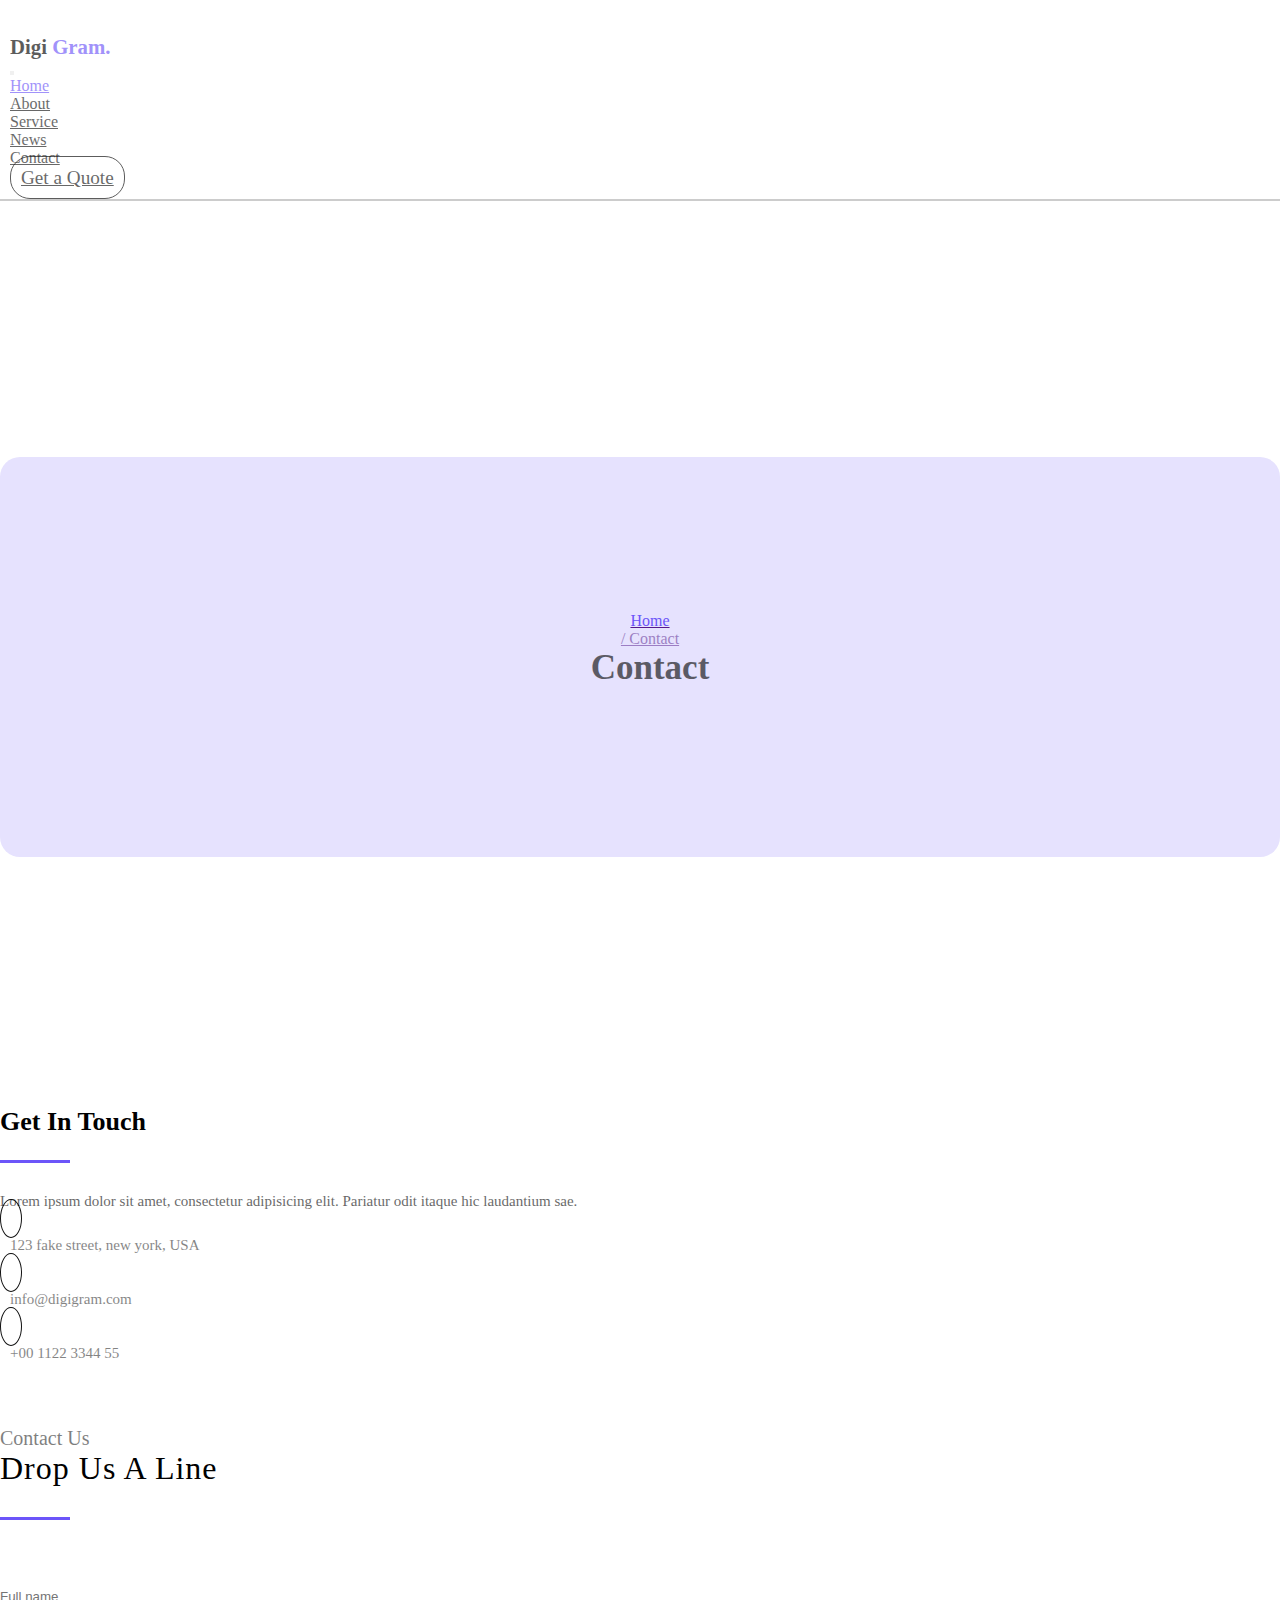
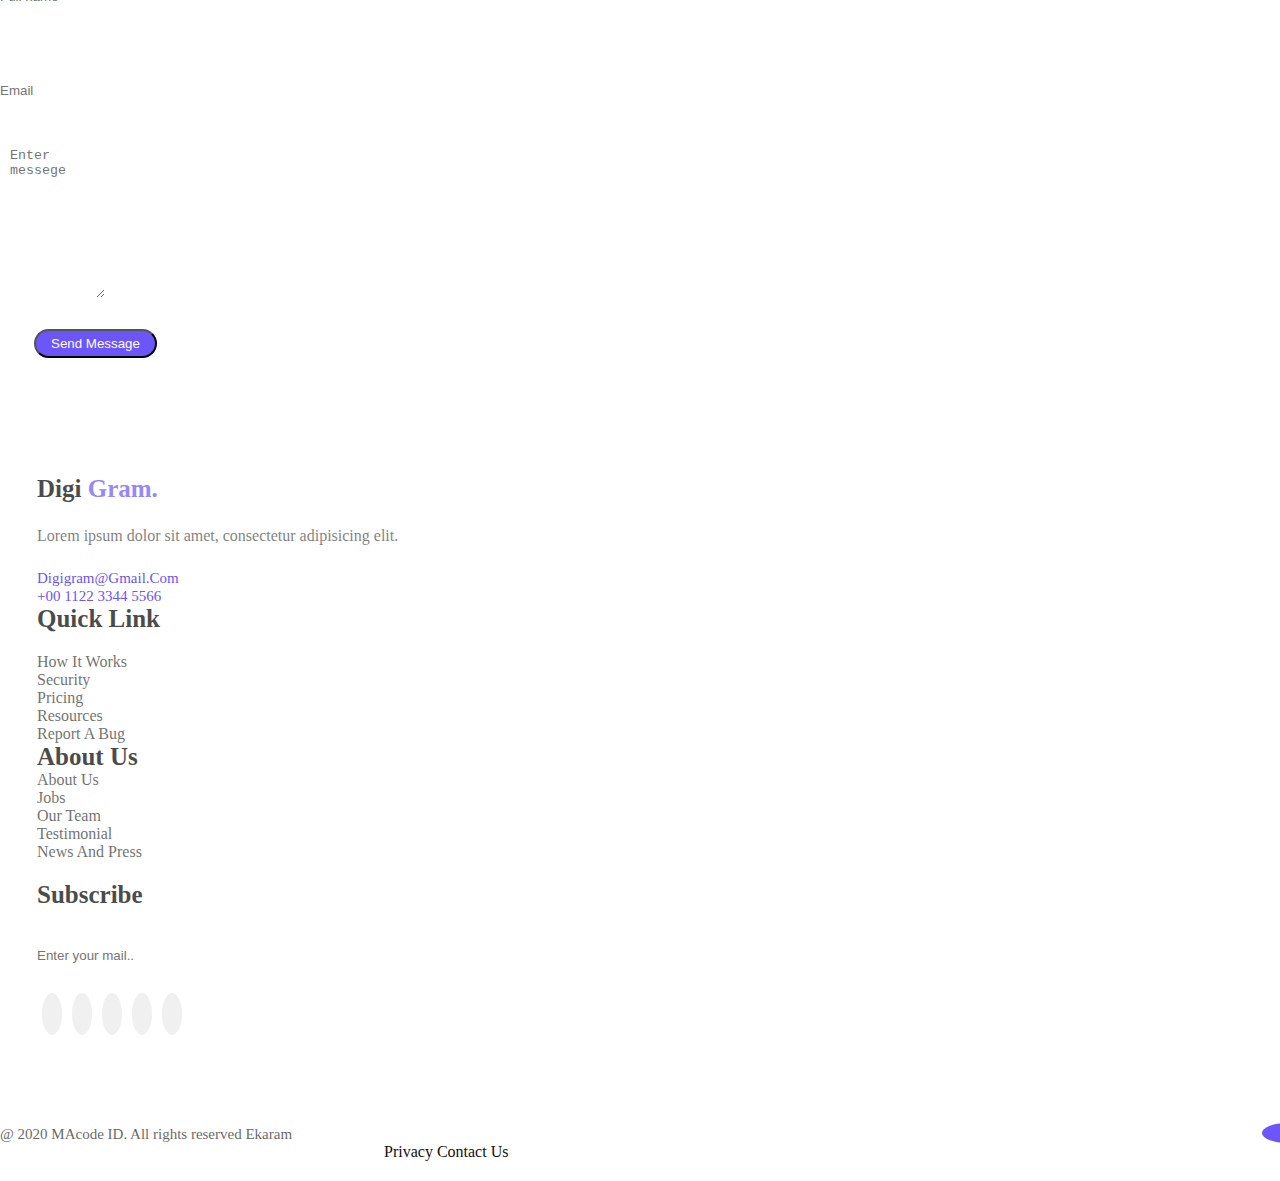
<file: contact.html>
<!DOCTYPE html>
<html lang="en">
<head>
    <meta charset="UTF-8">
    <meta http-equiv="X-UA-Compatible" content="IE=edge">
    <meta name="viewport" content="width=device-width, initial-scale=1.0">
    <title>DigiGram</title>
    <!-- font awesome link  -->
    <link rel="stylesheet" href="https://pro.fontawesome.com/releases/v5.10.0/css/all.css" integrity="sha384-AYmEC3Yw5cVb3ZcuHtOA93w35dYTsvhLPVnYs9eStHfGJvOvKxVfELGroGkvsg+p" crossorigin="anonymous"/>
    <!-- bootstrap css link  -->
    <link href="https://cdn.jsdelivr.net/npm/bootstrap@5.0.2/dist/css/bootstrap.min.css" rel="stylesheet" integrity="sha384-EVSTQN3/azprG1Anm3QDgpJLIm9Nao0Yz1ztcQTwFspd3yD65VohhpuuCOmLASjC" crossorigin="anonymous">
    <!-- caseCading style sheet link here  -->
    <link rel="stylesheet" href="css/style.css">
</head>
<body>

    <!-- body design start from here -->
    <header id="header-section" >
        <nav id="nav-bar" class="container navbar navbar-expand-lg">
            <h1 id="main-logo" class="navbar-brand">
                Digi <span class="primary-color">Gram.</span>
            </h1>

            <button class="navbar-toggler" data-bs-toggle="collapse" data-bs-target="#nav-lists">
                <i class="fas fa-bars"></i>
            </button>

           
            <ul id="nav-lists" class="navbar-nav navbar-collapse collapse">
                <li class="nav-item"><a href="index.html" class="activeItem nav-link">
                Home
                </a></li>
                <li class="nav-item"><a href="aboutme.html" class="nav-link">
                    About
                </a></li>
                <li class="nav-item"><a href="service.html" class="nav-link">
                    Service
                </a></li>
                <li class="nav-item"><a href="news.html" class="nav-link">
                    News
                </a></li>
                <li class="nav-item"><a href="contact.html" class="nav-link">
                    Contact
                </a></li>
                <li class="nav-item"><a href="#" class="nav-link getAQuote">
                    Get a Quote
                </a></li>
            </ul>
    </nav>
    </header>
    <!-- header section end here  -->

<!-- pagination item container -->
<div class="about-me text-center">
    <div class="container">
        <div class="main-div">
            <div class="div-content">
            <nav class="navbars justify-content-center align-item-center">
                <ul class="nav justify-content-center align-center">
                    <li class="nav-list"><a href="" class="nav-link">
                        <span class="primary-color">
                            Home 
                        </span>
                    </a></li>
                    <li class="nav-list"><a href="" class=" about-link nav-link">
                        / Contact  
                    </a></li>
                </ul>                          
            </nav>
                <h1 class="div-head">
                  Contact
                </h1>
            </div>
        </div>
    </div>
</div>

<!-- pagination item container -->

 <!-- get in touch section design start from here  -->
     
 <div id="genInTouch" class="container">
    <div class="row touch-details">
        <div class="col-md-12 col-lg-6 getTouch">
            <div class="touch-head">
                <h1 class="title">get in touch</h1>
            </div>
            <div class="width-30px"></div>
            <p class="lead">
                Lorem ipsum dolor sit amet, consectetur adipisicing elit. Pariatur odit itaque hic laudantium sae.
            </p>
            <div class="location d-flex flex-row">
                <div class="local-icon">
                    <i class="far fa-map"></i>
                </div>
                <div class="local-info">
                    <p class="lead">
                        123 fake street, new york, USA
                    </p>
                </div>
            </div>
            <div class="messege d-flex flex-row">
                <div class="msg-icon">
                    <i class="far fa-envelope"></i>
                </div>
                <div class="msg-info">
                    <p class="lead">
                        info@digigram.com
                    </p>
                </div>
            </div>
            <div class="mobile-cell d-flex flex-row">
                <div class="mobile-icon">
                    <i class="fas fa-mobile-alt"></i>
                </div>
                <div class="mobile-info">
                    <p class="lead">
                        +00 1122 3344 55
                    </p>
                </div>
            </div>
        </div>
        <!-- contact form design for home page -->
        <div class="col-md-12 col-lg-6">
            <div class="contact-form">
                <div class="contact-head">
                    <p class="para">contact us</p>
                    <h1 class="title">
                        drop us a line
                    </h1>
                </div>
                <div class="width-30px"></div>

                <form action="#" method="post">
                    <div class="input-group">
                        <input type="text" class="form-control" placeholder="Full name">
                    </div>
                    <div class="input-group">
                        <input type="text" class="form-control" placeholder="Email">
                    </div>
                    <div class="input-group">
                        <textarea class="form-control" cols="10" rows="10" placeholder="Enter messege"></textarea>
                    </div>
                </form>
                <input type="button" value="send Message" class="input-btn">
            </div>
        </div>
    </div>
</div>
      


<!-- footer section design start from here  -->
<div id="footer-section">
    <div class="container">
        <div class="row">
            <div class="col-md-12 col-lg-3">
               <div class="digigram">
                    <h1 id="main-logo" class="titel">
                        Digi <span class="primary-color">Gram.</span>
                    </h1>
                    <p class="lead">
                        Lorem ipsum dolor sit amet, consectetur adipisicing elit.
                    </p>
                    <p><a href="#">digigram@gmail.com</a></p>
                    <p><a href="#">+00 1122 3344 5566</a></p>
               </div>
            </div>
            <div class="col-md-12 col-lg-3">
                <div class="quick-link">
                    <h1 class="title">quick link</h1>
                    <p><a href="#">how it works</a></p>
                    <p><a href="#">Security</a></p>
                    <p><a href="#">pricing</a></p>
                    <p><a href="#">resources</a></p>
                    <p><a href="#">report a bug</a></p>
                </div>
            </div>
            <div class="col-md-12 col-lg-3">
                <div class="about-us">
                    <h1 class="title">about us</h1>
                    <p><a href="#">about us </a></p>
                    <p><a href="#">jobs</a></p>
                    <p><a href="#">our team</a></p>
                    <p><a href="#">testimonial</a></p>
                    <p><a href="#">news and press</a></p> 
                </div>
            </div>
            <div class="col-md-12 col-lg-3">
                <div class="subscribe">
                    <h1 class="title">Subscribe</h1>
                    <form action="post">
                        <div class="input-group">
                            <input type="text" class="form-control" placeholder="Enter your mail..">
                        </div>
                        <div class="subscribe-icon">
                            <i class="fab fa-facebook"></i>
                            <i class="fab fa-instagram"></i>
                            <i class="fab fa-twitter"></i>
                            <i class="fab fa-google"></i>
                            <i class="fab fa-linkedin"></i>
                        </div>
                    </form>
                </div>
            </div>
        </div>
    </div>
</div>
<!-- main footer section design start from here  -->
<div class="main-footer">
    <div class="container">
        <div class="row">
            <div class="col-6 foot-info">
                @ 2020 MAcode ID. All rights reserved <span class="bg-primary text-white">Ekaram</span>
            </div>
            <div class="col-6 foot-link">
                <a class="link-1" href="#">Privacy</a>
                <a class="link-2" href="#">Contact Us</a>
                <a class="backToUp" href="#"><i class="far fa-arrow-alt-from-bottom"></i></a>
            </div>
        </div>
    </div>
</div>
<!-- main footer section design end here  -->
    

    <!-- bootstrap bundle . js link in here -->
    <script src="https://cdn.jsdelivr.net/npm/bootstrap@5.0.2/dist/js/bootstrap.bundle.min.js" integrity="sha384-MrcW6ZMFYlzcLA8Nl+NtUVF0sA7MsXsP1UyJoMp4YLEuNSfAP+JcXn/tWtIaxVXM" crossorigin="anonymous"></script>

    
</body>
</html>
</file>
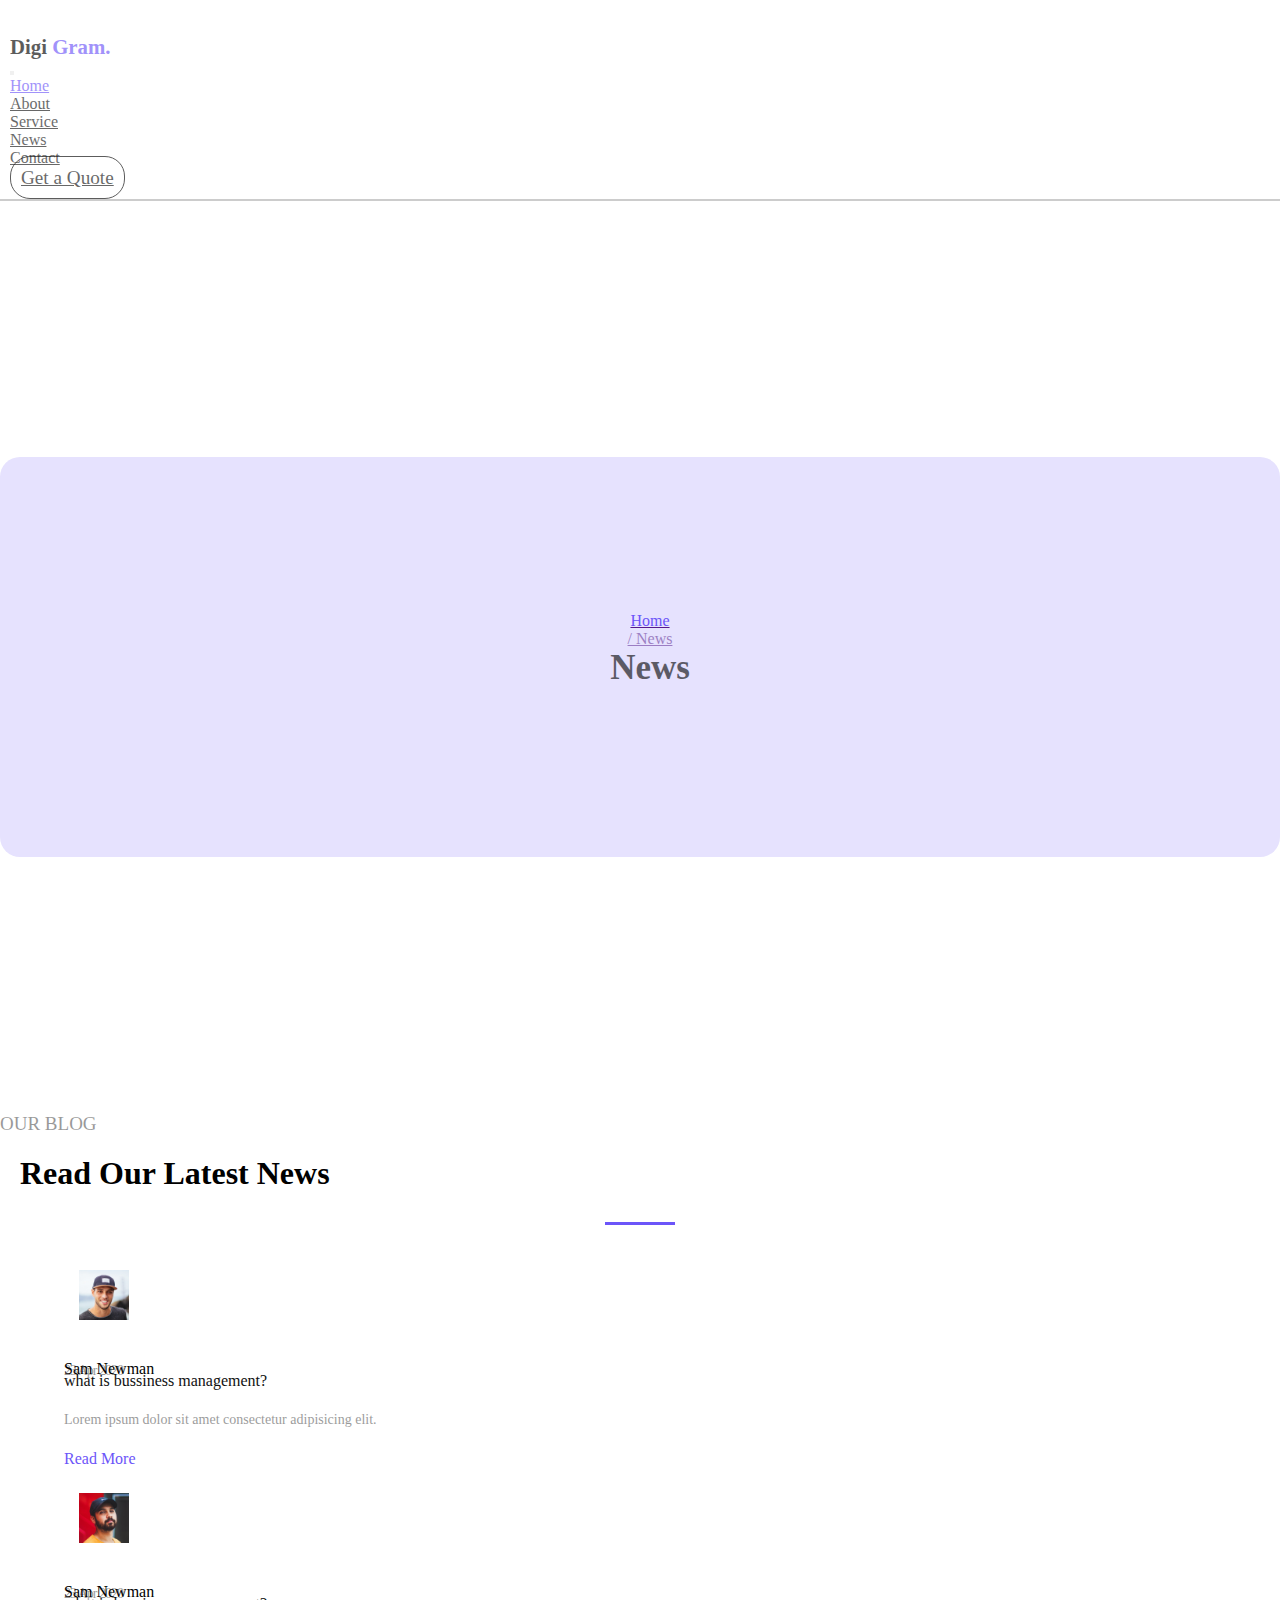
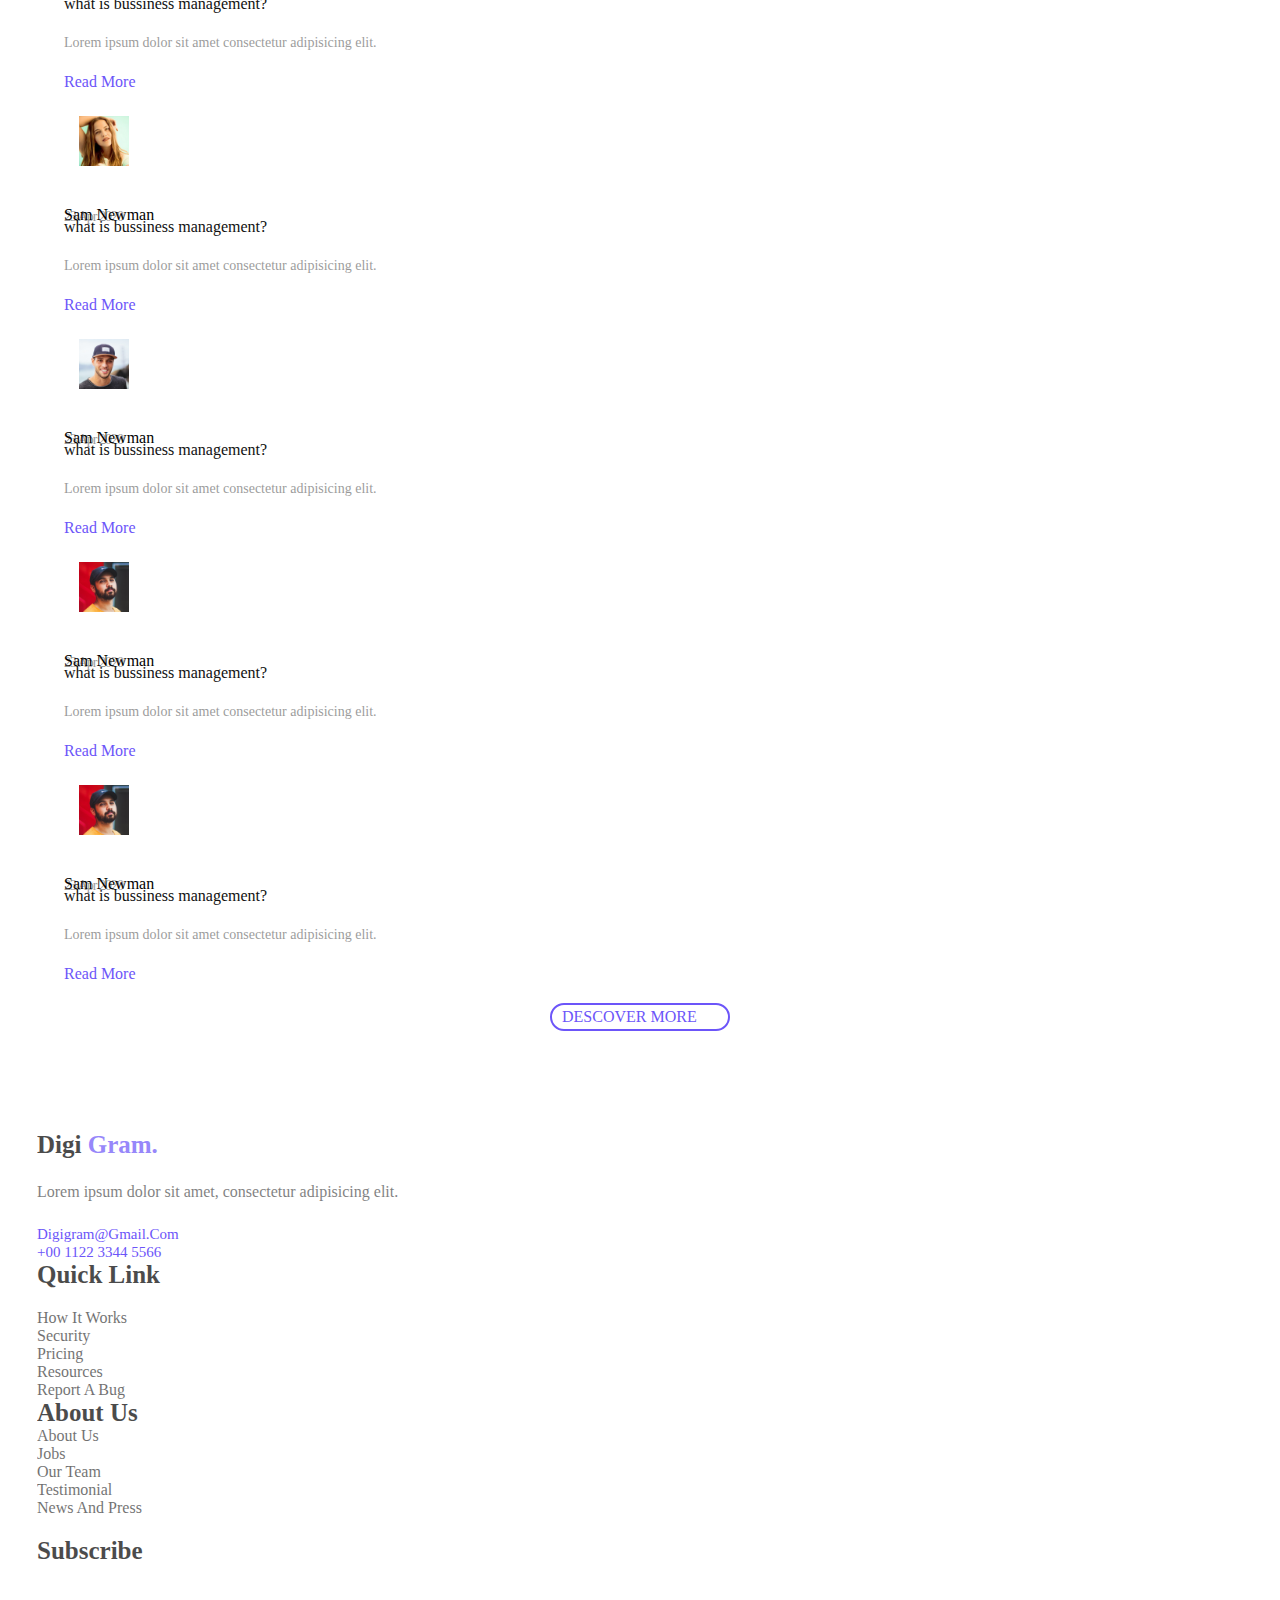
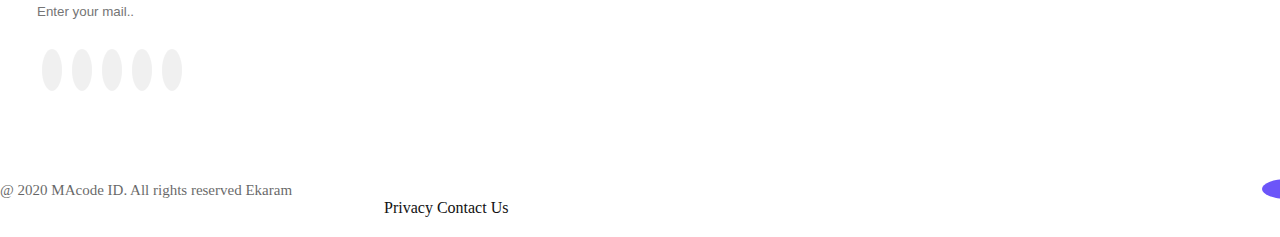
<file: news.html>
<!DOCTYPE html>
<html lang="en">
<head>
    <meta charset="UTF-8">
    <meta http-equiv="X-UA-Compatible" content="IE=edge">
    <meta name="viewport" content="width=device-width, initial-scale=1.0">
    <title>DigiGram</title>
    <!-- font awesome link  -->
    <link rel="stylesheet" href="https://pro.fontawesome.com/releases/v5.10.0/css/all.css" integrity="sha384-AYmEC3Yw5cVb3ZcuHtOA93w35dYTsvhLPVnYs9eStHfGJvOvKxVfELGroGkvsg+p" crossorigin="anonymous"/>
    <!-- bootstrap css link  -->
    <link href="https://cdn.jsdelivr.net/npm/bootstrap@5.0.2/dist/css/bootstrap.min.css" rel="stylesheet" integrity="sha384-EVSTQN3/azprG1Anm3QDgpJLIm9Nao0Yz1ztcQTwFspd3yD65VohhpuuCOmLASjC" crossorigin="anonymous">
    <!-- caseCading style sheet link here  -->
    <link rel="stylesheet" href="css/style.css">
</head>
<body>
    
    <!-- body design start from here -->
    <header id="header-section" >
        <nav id="nav-bar" class="container navbar navbar-expand-lg">
            <h1 id="main-logo" class="navbar-brand">
                Digi <span class="primary-color">Gram.</span>
            </h1>

            <button class="navbar-toggler" data-bs-toggle="collapse" data-bs-target="#nav-lists">
                <i class="fas fa-bars"></i>
            </button>

           
            <ul id="nav-lists" class="navbar-nav navbar-collapse collapse">
                <li class="nav-item"><a href="index.html" class="activeItem nav-link">
                Home
                </a></li>
                <li class="nav-item"><a href="aboutme.html" class="nav-link">
                    About
                </a></li>
                <li class="nav-item"><a href="service.html" class="nav-link">
                    Service
                </a></li>
                <li class="nav-item"><a href="news.html" class="nav-link">
                    News
                </a></li>
                <li class="nav-item"><a href="contact.html" class="nav-link">
                    Contact
                </a></li>
                <li class="nav-item"><a href="#" class="nav-link getAQuote">
                    Get a Quote
                </a></li>
            </ul>
    </nav>
    </header>
      <!-- header section end here  -->


      <!-- pagination item container -->
  <div class="about-me text-center">
    <div class="container">
        <div class="main-div">
            <div class="div-content">
            <nav class="navbars justify-content-center align-item-center">
                <ul class="nav justify-content-center align-center">
                    <li class="nav-list"><a href="" class="nav-link">
                        <span class="primary-color">
                            Home 
                        </span>
                    </a></li>
                    <li class="nav-list"><a href="" class=" about-link nav-link">
                        / News
                    </a></li>
                </ul>                          
            </nav>
                <h1 class="div-head">
                  News
                </h1>
            </div>
        </div>
    </div>
</div>

<!-- pagination item container -->

<!-- news section design start from here  -->
<div id="news-section">
    <div class="container">
    <div class="news-head text-center">
        <p>our blog</p>
        <h1>read our latest news</h1>
        <div class="width-30px"></div>
    </div>
    
    <div class="row">
        <!-- card one  -->
        <div class="col-md-12 col-lg-4">
            <div id="card-section" class="card">
                <div class="card-head d-flex flex-row">
                    <div class="head-img">
                        <img style="width:50px;" src="img/person/person_1.jpg" alt="" class="img-fluid rounded-circle">
                    </div>
                    <div class="head-detils">
                        <p>Sam Newman</p>
                        <p class="lead">
                            23 Apr 2020
                        </p>
                    </div>
                </div>
                <div class="card-body">
                    <a href="#" class="card-link">
                        what is bussiness management?
                    </a>
                    <p class="lead">
                        Lorem ipsum dolor sit amet consectetur adipisicing elit.
                    </p>
                    <a href="#" class="readMore">
                        read more<i class="fas fa-chevron-right"></i> 
                    </a>
                </div>
            </div>
        </div>
        <!-- card two  -->
        <div class="col-md-12 col-lg-4">
            <div id="card-section" class="card">
                <div class="card-head d-flex flex-row">
                    <div class="head-img">
                        <img style="width:50px;" src="img/person/person_2.jpg" alt="" class="img-fluid rounded-circle">
                    </div>
                    <div class="head-detils">
                        <p>Sam Newman</p>
                        <p class="lead">
                            23 Apr 2020
                        </p>
                    </div>
                </div>
                <div class="card-body">
                    <a href="#" class="card-link">
                        what is bussiness management?
                    </a>
                    <p class="lead">
                        Lorem ipsum dolor sit amet consectetur adipisicing elit.
                    </p>
                    <a href="#" class="readMore">
                        read more<i class="fas fa-chevron-right"></i> 
                    </a>
                </div>
            </div>
        </div>

        <!-- card three  -->
        <div class="col-md-12 col-lg-4">
            <div id="card-section" class="card">
                <div class="card-head d-flex flex-row">
                    <div class="head-img">
                        <img style="width:50px;" src="img/person/person_3.jpg" alt="" class="img-fluid rounded-circle">
                    </div>
                    <div class="head-detils">
                        <p>Sam Newman</p>
                        <p class="lead">
                            23 Apr 2020
                        </p>
                    </div>
                </div>
                <div class="card-body">
                    <a href="#" class="card-link">
                        what is bussiness management?
                    </a>
                    <p class="lead">
                        Lorem ipsum dolor sit amet consectetur adipisicing elit.
                    </p>
                    <a href="#" class="readMore">
                        read more<i class="fas fa-chevron-right"></i> 
                    </a>
                </div>
            </div>
        </div>
        <!-- card four  -->
        <div class="col-md-12 col-lg-4">
            <div id="card-section" class="card">
                <div class="card-head d-flex flex-row">
                    <div class="head-img">
                        <img style="width:50px;" src="img/person/person_1.jpg" alt="" class="img-fluid rounded-circle">
                    </div>
                    <div class="head-detils">
                        <p>Sam Newman</p>
                        <p class="lead">
                            23 Apr 2020
                        </p>
                    </div>
                </div>
                <div class="card-body">
                    <a href="#" class="card-link">
                        what is bussiness management?
                    </a>
                    <p class="lead">
                        Lorem ipsum dolor sit amet consectetur adipisicing elit.
                    </p>
                    <a href="#" class="readMore">
                        read more<i class="fas fa-chevron-right"></i> 
                    </a>
                </div>
            </div>
        </div>

        <!-- card five  -->
        <div class="col-md-12 col-lg-4">
            <div id="card-section" class="card">
                <div class="card-head d-flex flex-row">
                    <div class="head-img">
                        <img style="width:50px;" src="img/person/person_2.jpg" alt="" class="img-fluid rounded-circle">
                    </div>
                    <div class="head-detils">
                        <p>Sam Newman</p>
                        <p class="lead">
                            23 Apr 2020
                        </p>
                    </div>
                </div>
                <div class="card-body">
                    <a href="#" class="card-link">
                        what is bussiness management?
                    </a>
                    <p class="lead">
                        Lorem ipsum dolor sit amet consectetur adipisicing elit.
                    </p>
                    <a href="#" class="readMore">
                        read more<i class="fas fa-chevron-right"></i> 
                    </a>
                </div>
            </div>
        </div>
        <!-- card six  -->
        <div class="col-md-12 col-lg-4">
            <div id="card-section" class="card">
                <div class="card-head d-flex flex-row">
                    <div class="head-img">
                        <img style="width:50px;" src="img/person/person_2.jpg" alt="" class="img-fluid rounded-circle">
                    </div>
                    <div class="head-detils">
                        <p>Sam Newman</p>
                        <p class="lead">
                            23 Apr 2020
                        </p>
                    </div>
                </div>
                <div class="card-body">
                    <a href="#" class="card-link">
                        what is bussiness management?
                    </a>
                    <p class="lead">
                        Lorem ipsum dolor sit amet consectetur adipisicing elit.
                    </p>
                    <a href="#" class="readMore">
                        read more<i class="fas fa-chevron-right"></i> 
                    </a>
                </div>
            </div>
        </div>
    </div>
</div>
    <div class="discover-btn text-center">
        <a href="#">descover more</a>
    </div>
</div>

      
<!-- footer section design start from here  -->
<div id="footer-section">
    <div class="container">
        <div class="row">
            <div class="col-md-12 col-lg-3">
               <div class="digigram">
                    <h1 id="main-logo" class="titel">
                        Digi <span class="primary-color">Gram.</span>
                    </h1>
                    <p class="lead">
                        Lorem ipsum dolor sit amet, consectetur adipisicing elit.
                    </p>
                    <p><a href="#">digigram@gmail.com</a></p>
                    <p><a href="#">+00 1122 3344 5566</a></p>
               </div>
            </div>
            <div class="col-md-12 col-lg-3">
                <div class="quick-link">
                    <h1 class="title">quick link</h1>
                    <p><a href="#">how it works</a></p>
                    <p><a href="#">Security</a></p>
                    <p><a href="#">pricing</a></p>
                    <p><a href="#">resources</a></p>
                    <p><a href="#">report a bug</a></p>
                </div>
            </div>
            <div class="col-md-12 col-lg-3">
                <div class="about-us">
                    <h1 class="title">about us</h1>
                    <p><a href="#">about us </a></p>
                    <p><a href="#">jobs</a></p>
                    <p><a href="#">our team</a></p>
                    <p><a href="#">testimonial</a></p>
                    <p><a href="#">news and press</a></p> 
                </div>
            </div>
            <div class="col-md-12 col-lg-3">
                <div class="subscribe">
                    <h1 class="title">Subscribe</h1>
                    <form action="post">
                        <div class="input-group">
                            <input type="text" class="form-control" placeholder="Enter your mail..">
                        </div>
                        <div class="subscribe-icon">
                            <i class="fab fa-facebook"></i>
                            <i class="fab fa-instagram"></i>
                            <i class="fab fa-twitter"></i>
                            <i class="fab fa-google"></i>
                            <i class="fab fa-linkedin"></i>
                        </div>
                    </form>
                </div>
            </div>
        </div>
    </div>
</div>
<!-- main footer section design start from here  -->
<div class="main-footer">
    <div class="container">
        <div class="row">
            <div class="col-6 foot-info">
                @ 2020 MAcode ID. All rights reserved <span class="bg-primary text-white">Ekaram</span>
            </div>
            <div class="col-6 foot-link">
                <a class="link-1" href="#">Privacy</a>
                <a class="link-2" href="#">Contact Us</a>
                <a class="backToUp" href="#"><i class="far fa-arrow-alt-from-bottom"></i></a>
            </div>
        </div>
    </div>
</div>
<!-- main footer section design end here  -->
    

    <!-- bootstrap bundle . js link in here -->
    <script src="https://cdn.jsdelivr.net/npm/bootstrap@5.0.2/dist/js/bootstrap.bundle.min.js" integrity="sha384-MrcW6ZMFYlzcLA8Nl+NtUVF0sA7MsXsP1UyJoMp4YLEuNSfAP+JcXn/tWtIaxVXM" crossorigin="anonymous"></script>

</body>
</html>
</file>
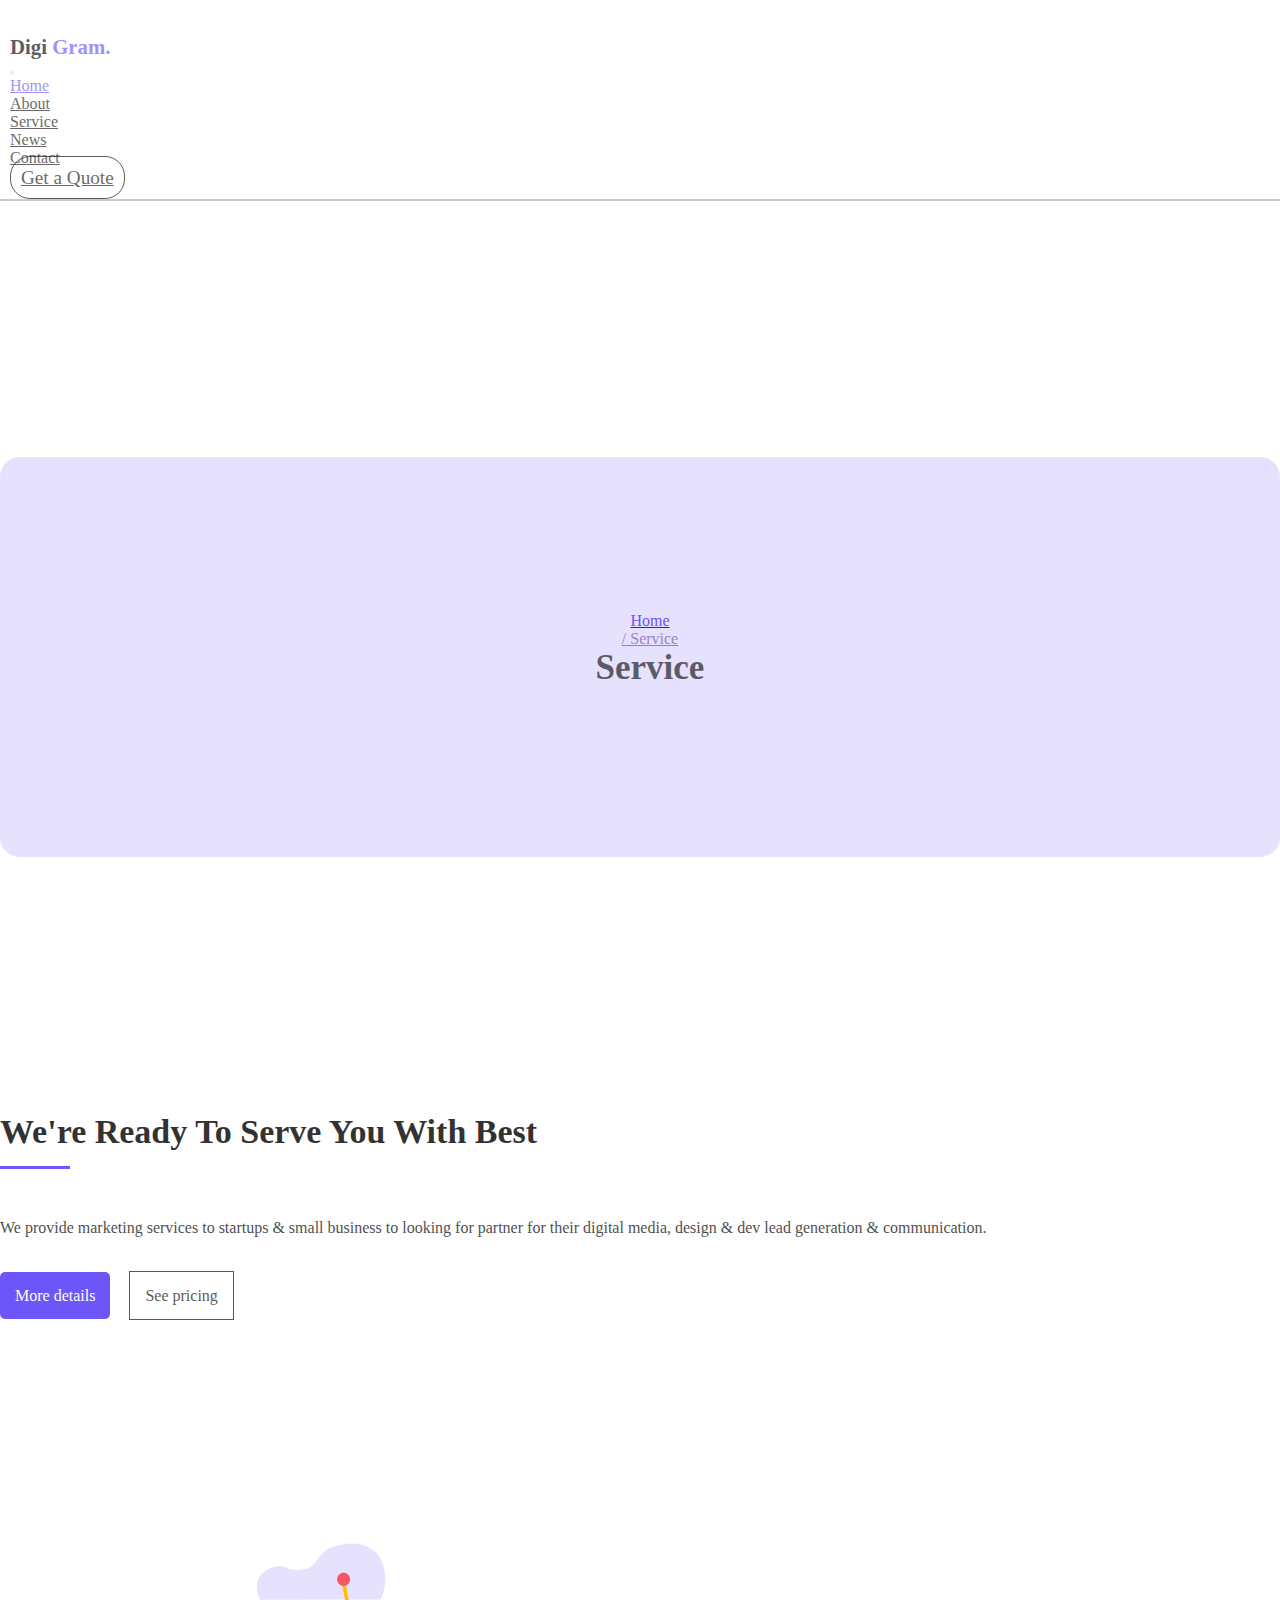
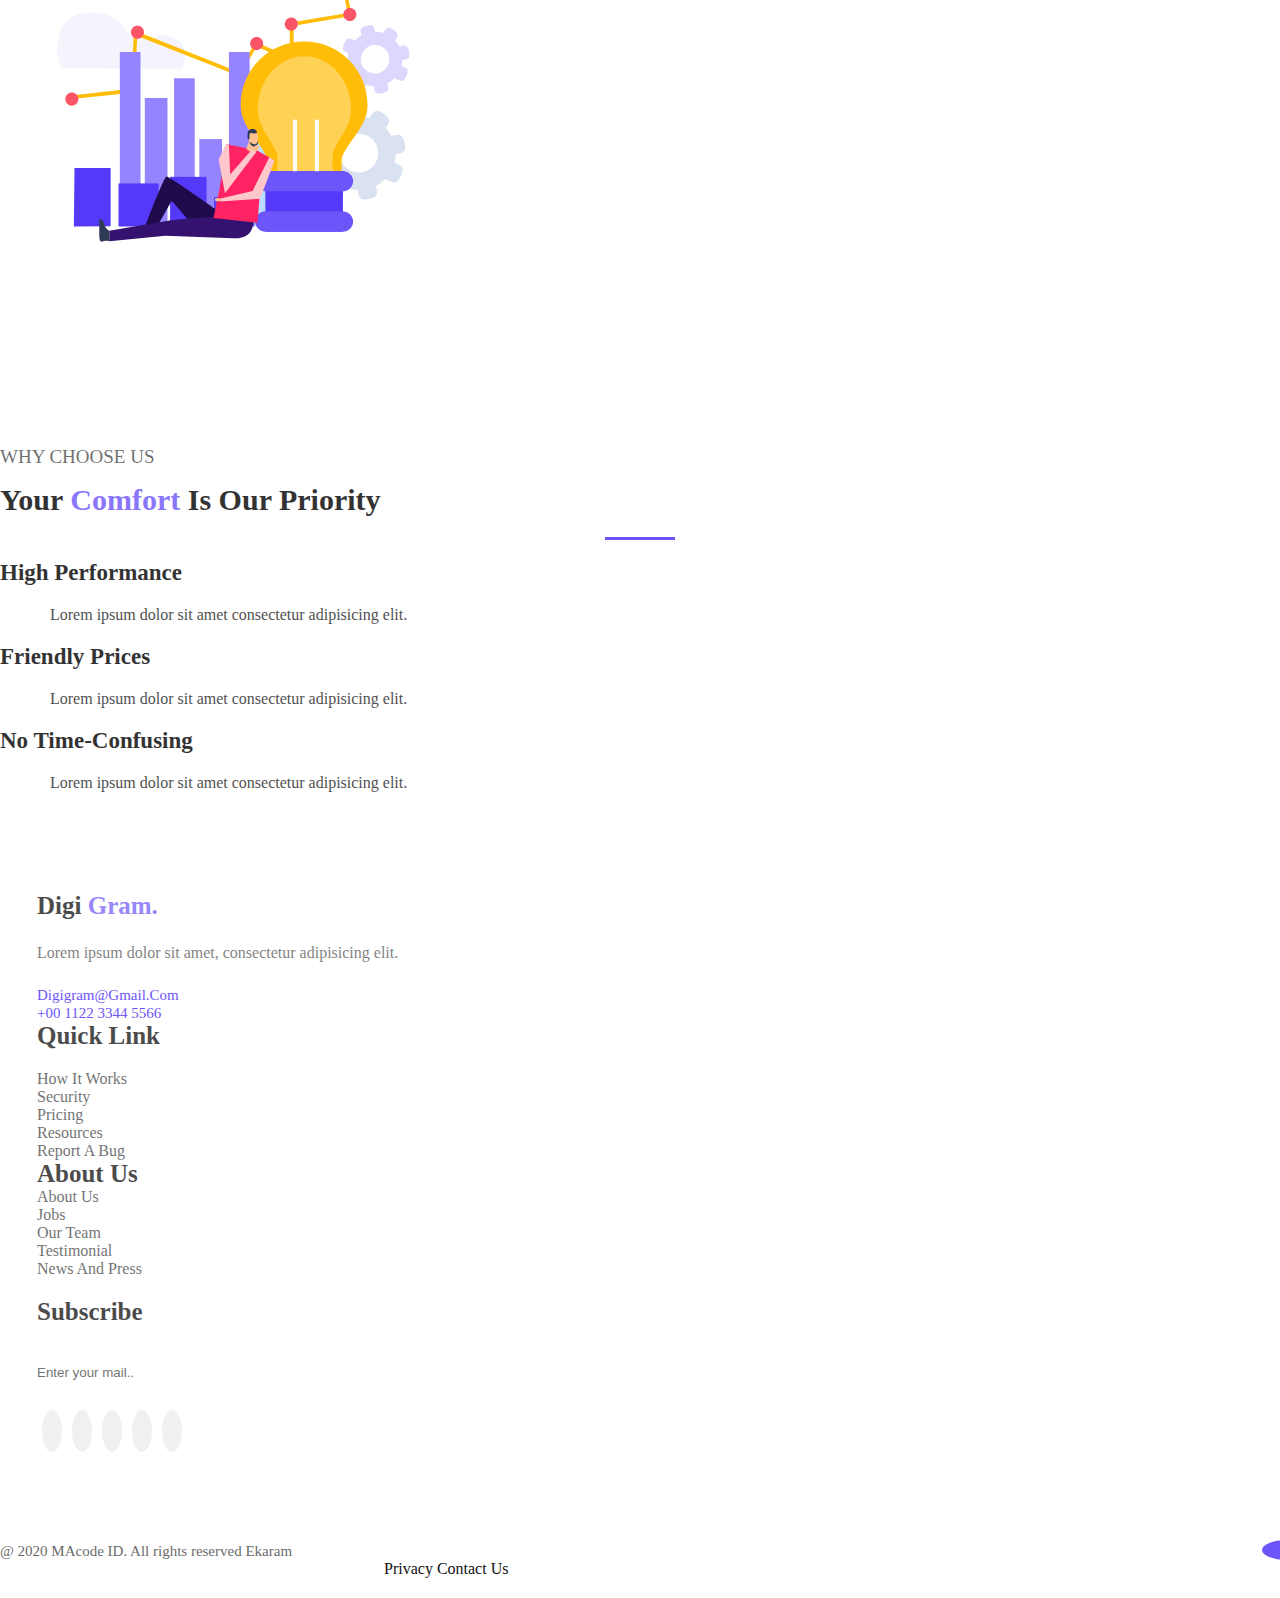
<file: service.html>
<!DOCTYPE html>
<html lang="en">
<head>
    <meta charset="UTF-8">
    <meta http-equiv="X-UA-Compatible" content="IE=edge">
    <meta name="viewport" content="width=device-width, initial-scale=1.0">
    <title>DigiGram</title>
    <!-- font awesome link  -->
    <link rel="stylesheet" href="https://pro.fontawesome.com/releases/v5.10.0/css/all.css" integrity="sha384-AYmEC3Yw5cVb3ZcuHtOA93w35dYTsvhLPVnYs9eStHfGJvOvKxVfELGroGkvsg+p" crossorigin="anonymous"/>
    <!-- bootstrap css link  -->
    <link href="https://cdn.jsdelivr.net/npm/bootstrap@5.0.2/dist/css/bootstrap.min.css" rel="stylesheet" integrity="sha384-EVSTQN3/azprG1Anm3QDgpJLIm9Nao0Yz1ztcQTwFspd3yD65VohhpuuCOmLASjC" crossorigin="anonymous">
    <!-- caseCading style sheet link here  -->
    <link rel="stylesheet" href="css/style.css">
</head>
<body>

    <!-- body design start from here -->
    <header id="header-section" >
        <nav id="nav-bar" class="container navbar navbar-expand-lg">
            <h1 id="main-logo" class="navbar-brand">
                Digi <span class="primary-color">Gram.</span>
            </h1>

            <button class="navbar-toggler" data-bs-toggle="collapse" data-bs-target="#nav-lists">
                <i class="fas fa-bars"></i>
            </button>

           
            <ul id="nav-lists" class="navbar-nav navbar-collapse collapse">
                <li class="nav-item"><a href="index.html" class="activeItem nav-link">
                Home
                </a></li>
                <li class="nav-item"><a href="aboutme.html" class="nav-link">
                    About
                </a></li>
                <li class="nav-item"><a href="service.html" class="nav-link">
                    Service
                </a></li>
                <li class="nav-item"><a href="news.html" class="nav-link">
                    News
                </a></li>
                <li class="nav-item"><a href="contact.html" class="nav-link">
                    Contact
                </a></li>
                <li class="nav-item"><a href="#" class="nav-link getAQuote">
                    Get a Quote
                </a></li>
            </ul>
    </nav>
    </header>
      <!-- header section end here  -->

  <!-- pagination item container -->
  <div class="about-me text-center">
        <div class="container">
            <div class="main-div">
                <div class="div-content">
                <nav class="navbars justify-content-center align-item-center">
                    <ul class="nav justify-content-center align-center">
                        <li class="nav-list"><a href="" class="nav-link">
                            <span class="primary-color">
                                Home 
                            </span>
                        </a></li>
                        <li class="nav-list"><a href="" class=" about-link nav-link">
                            / Service 
                        </a></li>
                    </ul>                          
                </nav>
                    <h1 class="div-head">
                       Service
                    </h1>
                </div>
            </div>
        </div>
    </div>

  <!-- pagination item container -->

  <!-- ready to serve section design start from here  -->
<div id="redy-section" >
    <div class="container">
    <div class=" row">
        <div class="col-md-12 col-lg-6 redy-info">
            <h1 class="title">
                we're ready to serve you with best 
            </h1>
            <div class="width-30px"></div>
            <p class="lead">
                We provide marketing services to startups & small business to looking for partner for their digital media, design & dev lead generation & communication.
            </p>
            <a href="" class="link-1">More details</a>
            <a href="" class="link-2">See pricing</a>
        </div>
        <div class="col-md-12 col-lg-6 redy-img">
            <img src="img/bg_image_3.png" alt="" class="img-fluid redy-img">
        </div>
    </div>
</div>
</div>

<!-- comfort is our priority section design start from here -->
<div id="comfort">
    <div class="container">
    <div class="comfort-header text-center">
        <p class="lead">why choose us</p>
        <h1 class="title">Your <span class="primary-color">comfort</span> is our priority</h1>
        <div class="width-30px "></div>
    </div>
    <div class="row text-center">
        <div class="col-md-12 col-lg-4 comfort-info">
            <div class="fa-icon">
                <i class="fas fa-shapes"></i>
            </div>
            <h2 class="title">High Performance</h2>
            <p class="lead comfor-para">
               Lorem ipsum dolor sit amet consectetur adipisicing elit.  
            </p>
        </div>
        <div class="col-md-12 col-lg-4 comfort-info">
            <div class="fa-icon">
                <i class="fas fa-shapes"></i>
            </div>
            <h2 class="title">Friendly Prices</h2>
            <p class="lead comfor-para">
               Lorem ipsum dolor sit amet consectetur adipisicing elit. 
            </p>
        </div>
        <div class="col-md-12 col-lg-4 comfort-info">
            <div class="fa-icon">
                <i class="fas fa-shapes"></i>
            </div>
            <h2 class="title">No time-confusing</h2>
            <p class="lead comfor-para">
               Lorem ipsum dolor sit amet consectetur adipisicing elit. 
            </p>
        </div>
    </div>
</div>
</div>
      
<!-- footer section design start from here  -->
<div id="footer-section">
    <div class="container">
        <div class="row">
            <div class="col-md-12 col-lg-3">
               <div class="digigram">
                    <h1 id="main-logo" class="titel">
                        Digi <span class="primary-color">Gram.</span>
                    </h1>
                    <p class="lead">
                        Lorem ipsum dolor sit amet, consectetur adipisicing elit.
                    </p>
                    <p><a href="#">digigram@gmail.com</a></p>
                    <p><a href="#">+00 1122 3344 5566</a></p>
               </div>
            </div>
            <div class="col-md-12 col-lg-3">
                <div class="quick-link">
                    <h1 class="title">quick link</h1>
                    <p><a href="#">how it works</a></p>
                    <p><a href="#">Security</a></p>
                    <p><a href="#">pricing</a></p>
                    <p><a href="#">resources</a></p>
                    <p><a href="#">report a bug</a></p>
                </div>
            </div>
            <div class="col-md-12 col-lg-3">
                <div class="about-us">
                    <h1 class="title">about us</h1>
                    <p><a href="#">about us </a></p>
                    <p><a href="#">jobs</a></p>
                    <p><a href="#">our team</a></p>
                    <p><a href="#">testimonial</a></p>
                    <p><a href="#">news and press</a></p> 
                </div>
            </div>
            <div class="col-md-12 col-lg-3">
                <div class="subscribe">
                    <h1 class="title">Subscribe</h1>
                    <form action="post">
                        <div class="input-group">
                            <input type="text" class="form-control" placeholder="Enter your mail..">
                        </div>
                        <div class="subscribe-icon">
                            <i class="fab fa-facebook"></i>
                            <i class="fab fa-instagram"></i>
                            <i class="fab fa-twitter"></i>
                            <i class="fab fa-google"></i>
                            <i class="fab fa-linkedin"></i>
                        </div>
                    </form>
                </div>
            </div>
        </div>
    </div>
</div>
<!-- main footer section design start from here  -->
<div class="main-footer">
    <div class="container">
        <div class="row">
            <div class="col-6 foot-info">
                @ 2020 MAcode ID. All rights reserved <span class="bg-primary text-white">Ekaram</span>
            </div>
            <div class="col-6 foot-link">
                <a class="link-1" href="#">Privacy</a>
                <a class="link-2" href="#">Contact Us</a>
                <a class="backToUp" href="#"><i class="far fa-arrow-alt-from-bottom"></i></a>
            </div>
        </div>
    </div>
</div>
<!-- main footer section design end here  -->
    

    <!-- bootstrap bundle . js link in here -->
    <script src="https://cdn.jsdelivr.net/npm/bootstrap@5.0.2/dist/js/bootstrap.bundle.min.js" integrity="sha384-MrcW6ZMFYlzcLA8Nl+NtUVF0sA7MsXsP1UyJoMp4YLEuNSfAP+JcXn/tWtIaxVXM" crossorigin="anonymous"></script>

</body>
</html>
</file>
<file: css/style.css>
*{
    margin: 0px;
    padding: 0px;
    box-sizing: border-box;
}
/* root variable for color we craet here  */
:root{
    --primary-color: #6C55F9;
    --white: #fff;
    --black: #111;
}
.primary-color{
    color: var(--primary-color);
}
.width-30px{
    width: 70px;
    height: 3px;
    background: var(--primary-color);
}
body{
    font-family: Verdana, "sans-serif";
}
#header-section{
    border-bottom: 2px solid #ccc;
    transition: .3s;
}
#header-section #nav-bar{
    padding: 10px;
    margin-top: 25px;
    background: #fff;
    opacity: .9;
    transition: .3s;
}
#nav-bar #main-logo{
    font-weight: 900;
    font-size: 1.3rem;
    
}

#nav-bar #nav-lists li a{
    color: #111;
    opacity: .7;
    font-weight: 500;
}
#nav-bar #nav-lists li .activeItem{
    color: var(--primary-color);
}
#nav-bar #nav-lists li a:hover{
    opacity: 1;
}
#nav-bar #nav-lists li .getAQuote{
    border: 1px solid black;
    border-radius: 20px;
    padding: 10px;
    font-size: 1.2rem;
}
#nav-bar #nav-lists li .getAQuote:hover{
  transition: .3s;
    opacity: 1;
}

/* nav bar design end here  */

/* companies section style design start from here  */

#head-companies{
    width: 100%;
    border-bottom: 1px solid #ccc;
    
}
#companies-info{
    width: 100%;
    margin: 45px 0px;
}
.companies-img{
    margin-top: 10px;
}
#head-companies .companies-details{
    margin: 70px 7%;
}
.companies-details h1{
    font-weight: 500;
    margin-top:10px;
    margin-bottom: 40px;
    text-align:justify;
    font-size: 2.1rem;
    letter-spacing:-2px;
}
.companies-details p{
    margin-top:28px;
   margin-bottom: 55px;
    text-align: justify;
    opacity:.6;
    font-size: 17px;
}
.companies-details a{
    margin-top:20px;
}
.companies-details .info {
    border: 1px solid #ccc;
    padding: 10px;
    color: #111;
    opacity: .6;
    text-decoration: none;
    font-size: 18px;
    margin-right: 10px;
}
.companies-details .watchVideo{
background-color: var(--primary-color);
color: #fff;
border-radius: 30px;
padding: 15px;
font-size: 18px;
text-decoration: none;
}
.companies-details .watchVideo i{
    margin-left: 7px;
}
/* companies section style design end here  */

/* provide section design style start from here  */
#providing-section{
    border-bottom: 1px solid #ccc;
}
.provide-info{
    margin: 80px 7%;
   
}
.provide-item{
    line-height: 10px;
    /* margin-bottom: 40px; */
}
.provide-item img{
    width: 100px;
    height: 100px;
}
.provide-item h2{
    font-size: 19px;
    font-weight: 500;
    margin-top: 20px;
}
.provide-item p{
    font-size: 13px;
}
/* provide section design style end here  */
/* dynamic section design style start from here  */

#dynamic-section{
    margin: 90px 0px;
    
}
.dynamic-info{
    margin-bottom: 60px;
}
.dynamic-info h1{
    margin-top: 40px;
}
.dynamic-info p{
    margin-top: 40px;
    opacity: .6;
    font-size: 15px;
}
.dynamic-img{
    margin-top: 25px;
    margin-bottom: 35px;
}

/* dynamic section design style end here  */

/* counting card  design start form here  */
#count-section{
margin: 120px 0px;
}
.count-info .card{
width: 100%;
height: 200px;
box-sizing: border-box;
line-height: 10px;
}
.count-info .card p{
    text-transform: capitalize;
    font-size: 15px;
    opacity: .6;
    margin-top: 70px;
   
}

/* counting card  design end here  */

/* redy section start from here  */

#redy-section{
    margin: 100px 0px;
}
.redy-info{
    margin: 120px 0px;
}
.redy-info h1{
    text-transform: capitalize;
    font-weight: bold;
    font-size: 34px;
    margin: 15px 0px;
    opacity: .8;
}
.redy-info p{
    font-size: 16px;
    opacity: .7;
    margin: 50px 0px;
}
.redy-info .link-1{
    background: var(--primary-color);
    color: var(--white);
    padding: 15px;
    text-decoration: none;
    border-radius: 5px;
    margin: 20px 15px 20px  0px;
}
.redy-info .link-1:hover{
    opacity: .8;
    transition: .3s;
}
.redy-info .link-2{
    text-decoration: none;
    border: 1px solid var(--black);
    padding: 15px;
    color: var(--black);
    margin: 20px 0px;
    opacity: .7
}
.redy-info .link-2:hover{
    opacity: 1;
}

.redy-img img{
    margin: 100px 50px;
}
/* redy section end here  */

/* comfort section disign start from here  */
#comfort{
    margin: 100px 0px;
}
.comfort-header p{
    text-transform: uppercase;
    color: var(--black);
    opacity: .6;
    margin: 15px  0px;
    font-size: 19px;
}
.comfort-header h1{
    font-size: 30px;
    font-weight: 600;
    opacity: .8;
    text-transform: capitalize;

}
.comfort-header div{
    margin: 20px auto;
}

.comfort-info .fa-icon{
    font-size: 60px;
    margin: 20px auto; 
}
.comfort-info h2{
    font-size: 23px;
    text-transform: capitalize;
    opacity: .8;
    margin:15px 0px;

}
.comfort-info p{
    font-size: 16px;
    opacity: .7;
    margin: 20px 50px;
}
/* comfort section disign  end here  */

/* pricing section design start form here  */

#pricing-section{
    margin: 120px 0px;

}
.pricing-head{
    margin: 40px 0px;
}
#pricing-head h1{
    margin-bottom: 20px;
    opacity: .9;
    font-weight: 500; 
}
#pricing-head div{
    margin: 30px auto;
}
.card-details .pric-icon i{
    font-size: 20px;

}

.card.text-center.card-details {
    margin:  100px 0px;
    padding: 10px;
    /* width: 300px; */
}
.card-info{
    width: 75%;
    margin: auto;
}

/* card design start form here  */
.pric-icon {
    font-size: 32px;
}

.pric-icon i.fas {
    font-size: 45px;
    margin: 15px auto;
    opacity: .7;
    /* color: var(--white); */
}

h2.card-title {
    text-transform: uppercase;
    font-size: 22px;
    opacity: .6;
    margin: 30px 0px;
}

.price-head {
    opacity: .9;
    position: relative;
    width: 200px;
    margin: auto;
}

sup {
    position: absolute;
    top: 22px;
    left: 39px;
    opacity: .6;
}

sub {
    position: absolute;
    bottom: 10px;
    right: -35px;
    opacity: .6;
}

.card-details p {
    margin: 40px 0px;
    text-transform: capitalize;
    opacity: .6;
    font-size: 15px;
    font-weight: 400;
}

a.price-link {
    border: 1px solid var(--black);
    padding: 10px;
    width: 150px;
    margin: 20px auto;
    text-transform: uppercase;
    text-decoration: none;
    color: var(--black);
    border-radius: 20px;
    opacity:.8;
    transition: .3s;
}
a.price-link:hover{
    opacity: 1;
}

/* making colorable the second div  */
.card-details-2 {
    background: #6C55F9;
    position: relative;
}

.pric-icon-2 {
    color: var(--white);
    opacity: .6;
}

.brand {
    position: absolute;
    background: #0AC7F6;
    padding: 0px 24px;
    top: 19px;
    right: -20px;
    width: 103px;
    height: 26px;
    transform: rotate(45deg);
    font-weight: 600;
    color: var(--white);
    border-radius: 200px 200px 0px 0px;
    /* overflow: hidden; */
}

.card-title-2 {
    color: #FAACCE;
    opacity: 1;
}

.price-head-2 {color: var(--white);}

.lead-2 {
    color: var(--white);
}

.price-link-2 {
    color: var(--white);
    border: 1px solid var(--white);
    padding: 10px;
    width: 150px;
    margin: 20px auto;
    text-transform: uppercase;
    text-decoration: none;
    border-radius: 20px;
    opacity:.8;
    transition: .3s;
}
.price-link-2:hover{
    background:var(--white);
    color:var(--black);
}
/* pricing section design end here  */

/* founder caraousel section design start from here  */
#carousel-section{
    margin: 100px 0px ;
}
#carousel-inner{
    height: 520px;
}
.carousel-info img{
    border-radius: 30px;
    margin: auto;
}
.founder-details{
    margin: 50px 0px;
}

.founder-details .para{
    text-transform: capitalize;
    text-align: justify;
    opacity: .6;
    font-size: 16px;
    margin-top: 10px;
}
.founder-details .founder-title{
    display: inline-block;
    text-transform: uppercase;
    font-size: 15px;
    font-weight: 600;
}
.founder-details .post{
    display: inline-block;
    opacity: .6;
  
}
.founder-details .post::before{
    content: "-"

}
/* founder caraousel section design end here  */

/* getIntouch section deisgn start from here  */
#gerInTouch{
    margin: 150px 0px;
}
.touch-details{
    margin: 30px 0px;
}
.getTouch {
    margin: 65px 0px;
    line-height: 17px;
}
.touch-details .touch-head h1{
    text-transform: capitalize;
    font-weight: bold;
    font-size: 26px;
    margin:10px 0px;
}
.touch-details .width-30px{
    margin: 30px 0px;
}
.touch-details p{
    font-size: 15px;
    opacity: .6;

}
.location .local-icon i{
    color: var(--primary-color);
    border: 1px solid  var(--black);
    border-radius: 50%;
    padding: 10px;
}
.location .local-info{
    margin: 10px 10px;
    opacity: .8;
    font-weight: 500;
}
.messege .msg-icon i{
    color: var(--primary-color);
    border: 1px solid  var(--black);
    border-radius: 50%;
    padding: 10px;  
}
.messege .msg-info{
    margin: 10px 10px;
    opacity: .8;
    font-weight: 500;
}
.mobile-cell .mobile-icon i{
    color: var(--primary-color);
    border: 1px solid  var(--black);
    border-radius: 50%;
    padding: 10px;  
}
.mobile-cell .mobile-info{
    margin: 10px 10px;
    opacity: .8;
    font-weight: 500;
}
/* getInTouch section design strat from here  */

/* contact us form section design start from here  */
.getTouch {
    margin: 65px 0px;
    line-height: 17px;
    box-sizing: border-box;
}

.contact-head para {
    font-size: 20px;
    font-weight: 400;
    text-transform: capitalize;
    opacity: .6;
}

.contact-head .para {
    font-size: 20px;
    font-weight: 400;
    text-transform: capitalize;
    opacity: .5;
}

/* .contact-form {
    margin: 0px 20px;
} */

.contact-head h1 {
    text-transform: capitalize;
    font-weight: 500;
    letter-spacing: 1px;
    border: none;
}

form div input,textarea {
    margin: 10px;
    border: none;
}

input.input-btn {
    background: var(--primary-color);
    padding: 5px 15px;
    color:  var(--white);
    text-transform: capitalize;
    border-radius: 35px;
    margin: 17px 34px;
    transition: .3s;
}
input.input-btn:hover{
    background-color: #645F88;
}
/* contact us from section design end here  */

/* blog section design start from here  */
.card-section {
    width: 85%;
    margin: auto;
    margin-top: 5px;
    box-shadow: 0px 0px 0px 15px #ccc;

}

.news-head p {
    text-transform: uppercase;
    opacity: .4;
    font-size: 19px;
}

.news-head h1 {
    text-transform: capitalize;
    margin: 20px;
}

.news-head .width-30px {
    margin: 30px auto;
}
/* main design start from here  */div#card-section {
    width: 90%;
    margin: 10px auto;
}

.head-img img {
    margin: 15px;
}

.head-detils {
    line-height: 2px;
    margin: 29px 0px 0px 0px;
}
.head-detils p.lead {
    font-size: 14px;
    opacity: .4;
    letter-spacing: -1px;
}

.card-body .card-link {
    text-decoration: none;
    color:  var(--black);
}

.card-body p.lead {
    font-size: 14px;
    margin: 22px 0px;
    opacity: .4;
}

.card-body .readMore {
    color: var(--primary-color);
    text-decoration: none;
    text-transform: capitalize;
}

a.readMore i {
    margin-left: 4px;
    font-size: 13px;
}

.discover-btn {
    border: 2px solid var(--primary-color);
    width: 180px;
    margin:  20px auto;
    padding: 3px 10px;
    border-radius: 20px;
    transition: .3s;
}

.discover-btn a {
    text-decoration: none;
    color:  var(--primary-color);
    text-transform: uppercase;
    transition: .4s;
}
.discover-btn:hover{
    background-color: var(--primary-color);
}
.discover-btn:hover a{
    color: var(--white);
}
/* blog section design  end here  */

/* clients section design start from here  */
div#clinets-section {
    margin: 130px auto;
    box-sizing: border-box;
}
.airbnb img {
    margin: 19px 30px;
}

.google img {
    margin: 26px 30px;
}

.paypal img {
    margin:  20px 30px;
}

.strip img {
    margin: 20px 30px;
}

.mailchimp img {
    margin:  20px auto;
}
/* clients section design start end  here  */

/* footer section design start from here  */
div#footer-section {
    margin: 100px 37px;
}
h1#main-logo {
    font-size: 25px;
    font-weight: 600;
    opacity: .7;
}
.digigram p.lead {
    font-size: 16px;
    opacity: .5;
    margin: 24px 0px;
}
.digigram p a {
    text-transform: capitalize;
    text-decoration: none;
    color: var(--primary-color);
    font-size: 15px;
}
/* quick link section design here  */

.quick-link h1.title {
    font-size: 25px;
    opacity: .7;
    text-transform: capitalize;
    font-weight: 600;
    margin: 0px 0px 20px 0px;
}
.quick-link p a {
    text-transform: capitalize;
    text-decoration: none;
    font-size: 16px;
    color: var(--black);
    margin: 20px 0px;
    opacity: .6;
    transition: .3s;
}
.quick-link p a:hover {
    text-decoration: underline;
    opacity: 1;
}
/* about us section design here  */
.about-us {
    margin: 0px 0px 20px 0px;
}
.about-us h1 {
    font-size: 25px;
    font-weight: 600;
    text-transform: capitalize;
    opacity: .7;
}
.about-us p a {
    color: var(--black);
    text-transform: capitalize;
    text-decoration: none;
    margin-top: 20px;
    opacity: .6;
    transition: .3s;
}
.about-us p a:hover {
    opacity: 1;
    text-decoration: underline;
}
/* subscribe section design here  */
.subscribe {
    margin: 0px 0px 20px 0px;
}
.subscribe h1 {
    font-size: 25px;
    font-weight: 600;
    opacity: .7;
}
form .input-group input {
    height: 55px;
    margin: 19px 0px 20px 0px;
}
.subscribe-icon i {
    padding: 10px;
    /* border: 1px solid var(--black); */
    border-radius: 50%;
    background: #ccc;
    opacity: .3;
    transition: .5s;
    margin: 20px 5px;
    font-size: 20px;
}
.subscribe-icon i:hover {
    color: var(--white);
    transform: rotate(360deg);
    background: var(--primary-color);
}


.col-6.foot-info {
    font-size: 15px;
    opacity: .6;
}

.main-footer {
    margin: 20px 0px;
}
.col-6.foot-link {
    position: relative;
}
.col-6.foot-link a {
    color: var(--black);
    text-decoration: none;
    text-transform: capitalize;
}

a.link-1 {
    margin-left: 30%;
}

.link-2:hover{
    text-decoration: underline;
    opacity: 1;
}

a.backToUp {
    position: absolute;
    top: -20px;
    right: -32px;
    /* border: 1px solid var(--black); */
    border-radius: 50%;
    padding: 10px;
    background: var(--primary-color);
    /* color: #fff; */
    width: 50px;
    text-align: center;
}

a.backToUp i {
    color: var(--white);
}

a.backToUp:hover i {
    opacity: .6;
}
/* footer section design end here  */


/* --------------------------------
--------------------------------
-------------------------------- */

/* about me page design  */
.about-me {
    margin: 163px auto;
}
.main-div{
    margin : 20% auto; 
    background: #E6E2FE;
    text-align: center;
    height: 400px;
    border-radius: 20px;
    /* opacity: .8; */
}
.div-content{
    margin: 30px auto;
    transform: translate(10px, 155px);
}
.div-head {
    font-size: 35px;
    font-weight: 600;
    opacity: .6;
}

a.about-link{
    opacity: .5;
}
</file>
